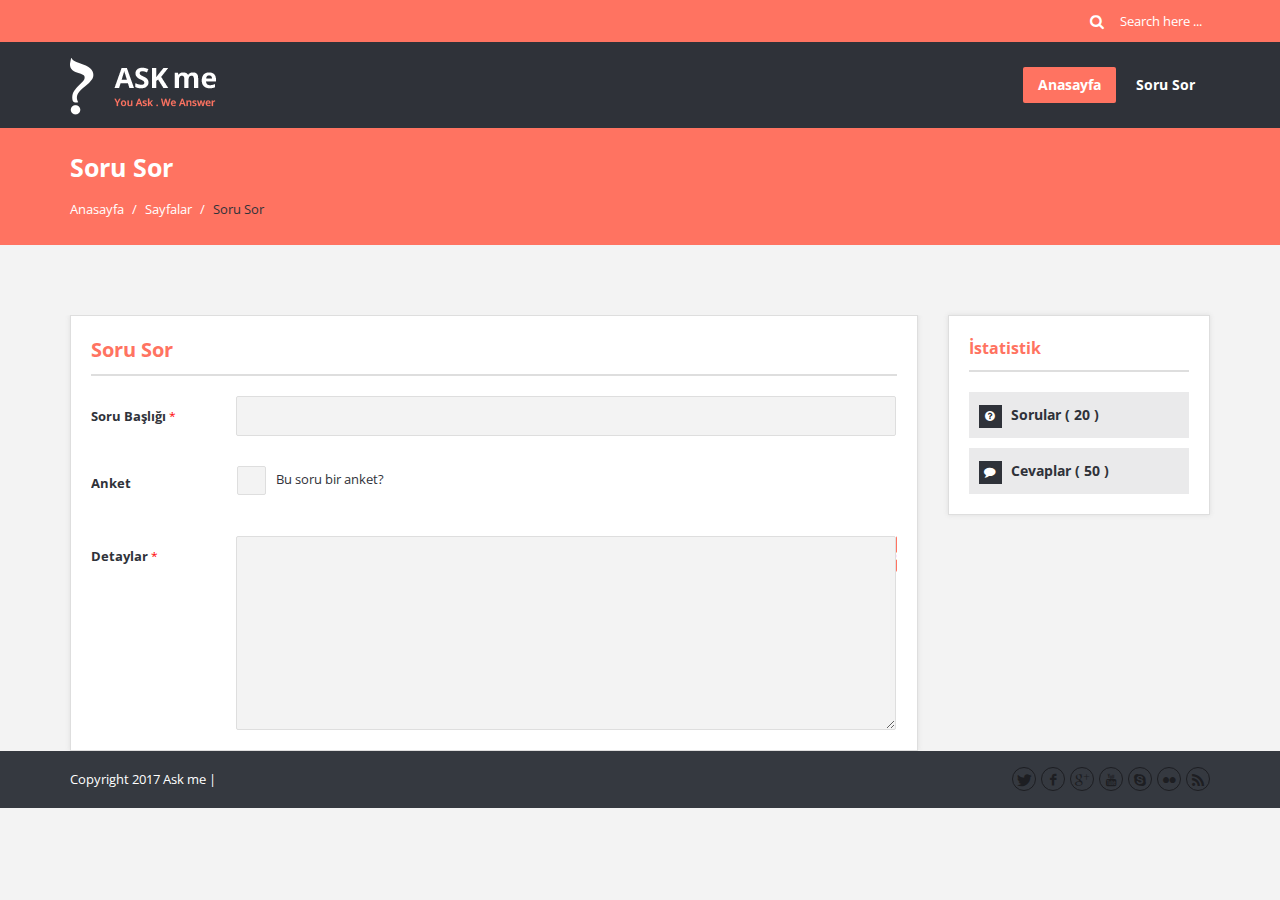
<file: sorusor.html>
<!DOCTYPE html>
<html lang="en"> 
<head>

	
	<meta charset="utf-8">
	<title>Ask me – Soru Portalı</title>
	<meta name="description" content="Ask me – Soru Portalı">
	
	
	<meta name="viewport" content="width=device-width, initial-scale=1, maximum-scale=1">
	
	
	<link rel="stylesheet" href="style.css">
	
	<!-- Skins -->
	<link rel="stylesheet" href="css/skins/skins.css">
	
	<!-- Responsive Style -->
	<link rel="stylesheet" href="css/responsive.css">
	
	
  
</head>
<body>

<div class="loader"><div class="loader_html"></div></div>

<div id="wrap">

	<div id="header-top">
		<section class="container clearfix">
			<div class="header-search">
				<form>
				    <input type="text" value="Search here ..." onfocus="if(this.value=='Search here ...')this.value='';" onblur="if(this.value=='')this.value='Search here ...';">
				    <button type="submit" class="search-submit"></button>
				</form>
			</div>
		</section>
	</div>
	<header id="header">
		<section class="container clearfix">
			<div class="logo"><a href="index.html"><img alt="" src="images/logo.png"></a></div>
			<nav class="navigation">
				<ul>
					<li class="current_page_item"><a href="index.html">Anasayfa</a></li>
					<li class="ask_question"><a href="sorusor.html">Soru Sor</a></li>
					
				</ul>
			</nav>
		</section>
	</header>
	
	<div class="breadcrumbs">
		<section class="container">
			<div class="row">
				<div class="col-md-12">
					<h1>Soru Sor</h1>
				</div>
				<div class="col-md-12">
					<div class="crumbs">
						<a href="#">Anasayfa</a>
						<span class="crumbs-span">/</span>
						<a href="#">Sayfalar</a>
						<span class="crumbs-span">/</span>
						<span class="current">Soru Sor</span>
					</div>
				</div>
			</div>
		</section>
	</div>
	
	<section class="container main-content">
		<div class="row">
			<div class="col-md-9">
				
				<div class="page-content ask-question">
					<div class="boxedtitle page-title"><h2>Soru Sor</h2></div>
					
					
					
					<div class="form-style form-style-3" id="question-submit">
						<form>
							<div class="form-inputs clearfix">
								<p>
									<label class="required">Soru Başlığı<span>*</span></label>
									<input type="text" id="question-title">
									
								</p>
								<p class="question_poll_p">
									<label for="question_poll">Anket</label>
									<input type="checkbox" id="question_poll" value="1" name="question_poll">
									<span class="question_poll">Bu soru bir anket?</span>
									
								</p>
								<div class="clearfix"></div>
								<div class="poll_options">
									<p class="form-submit add_poll">
										<button id="add_poll" type="button" class="button color small submit"><i class="icon-plus"></i>Cevap Ekle</button>
									</p>
									<ul id="question_poll_item">
										<li id="poll_li_1">
											<div class="poll-li">
												<p><input id="ask[1][title]" class="ask" name="ask[1][title]" value="" type="text"></p>
												<input id="ask[1][value]" name="ask[1][value]" value="" type="hidden">
												<input id="ask[1][id]" name="ask[1][id]" value="1" type="hidden">
												<div class="del-poll-li"><i class="icon-remove"></i></div>
												<div class="move-poll-li"><i class="icon-fullscreen"></i></div>
											</div>
										</li>
									</ul>
									<script> var nextli = 2;</script>
									<div class="clearfix"></div>
								</div>
								
							</div>
							<div id="form-textarea">
								<p>
									<label class="required">Detaylar<span>*</span></label>
									<textarea id="question-details" aria-required="true" cols="58" rows="8"></textarea>
								</p>
							</div>
							<p class="form-submit">
							<input type="submit" id="publish-question" value="Sorunu Sor" class="button color small submit">
							</p>
						</form>
					</div>
				</div>
			</div>
			<aside class="col-md-3 sidebar">
				<div class="widget widget_stats">
					<h3 class="widget_title">İstatistik</h3>
					<div class="ul_list ul_list-icon-ok">
						<ul>
							<li><i class="icon-question-sign"></i>Sorular ( <span>20</span> )</li>
							<li><i class="icon-comment"></i>Cevaplar ( <span>50</span> )</li>
						</ul>
					</div>
				</div>
				
			</aside>
		</div>
	</section>
	
	<footer id="footer-bottom">
		<section class="container">
			<div class="copyrights f_left">Copyright 2017 Ask me | </div>
			<div class="social_icons f_right">
				<ul>
					<li class="twitter"><a original-title="Twitter" class="tooltip-n" href="#"><i class="social_icon-twitter font17"></i></a></li>
					<li class="facebook"><a original-title="Facebook" class="tooltip-n" href="#"><i class="social_icon-facebook font17"></i></a></li>
					<li class="gplus"><a original-title="Google plus" class="tooltip-n" href="#"><i class="social_icon-gplus font17"></i></a></li>
					<li class="youtube"><a original-title="Youtube" class="tooltip-n" href="#"><i class="social_icon-youtube font17"></i></a></li>
					<li class="skype"><a original-title="Skype" class="tooltip-n" href="skype:#?call"><i class="social_icon-skype font17"></i></a></li>
					<li class="flickr"><a original-title="Flickr" class="tooltip-n" href="#"><i class="social_icon-flickr font17"></i></a></li>
					<li class="rss"><a original-title="Rss" class="tooltip-n" href="#"><i class="social_icon-rss font17"></i></a></li>
				</ul>
			</div>
		</section>
	</footer>
</div>

<div class="go-up"><i class="icon-chevron-up"></i></div>


<script src="js/jquery.min.js"></script>
<script src="js/jquery-ui-1.10.3.custom.min.js"></script>
<script src="js/jquery.easing.1.3.min.js"></script>
<script src="js/html5.js"></script>
<script src="js/twitter/jquery.tweet.js"></script>
<script src="js/jflickrfeed.min.js"></script>
<script src="js/jquery.inview.min.js"></script>
<script src="js/jquery.tipsy.js"></script>
<script src="js/tabs.js"></script>
<script src="js/jquery.flexslider.js"></script>
<script src="js/jquery.prettyPhoto.js"></script>
<script src="js/jquery.carouFredSel-6.2.1-packed.js"></script>
<script src="js/jquery.scrollTo.js"></script>
<script src="js/jquery.nav.js"></script>
<script src="js/tags.js"></script>
<script src="js/jquery.bxslider.min.js"></script>
<script src="js/custom.js"></script>


</body>
</html>
</file>
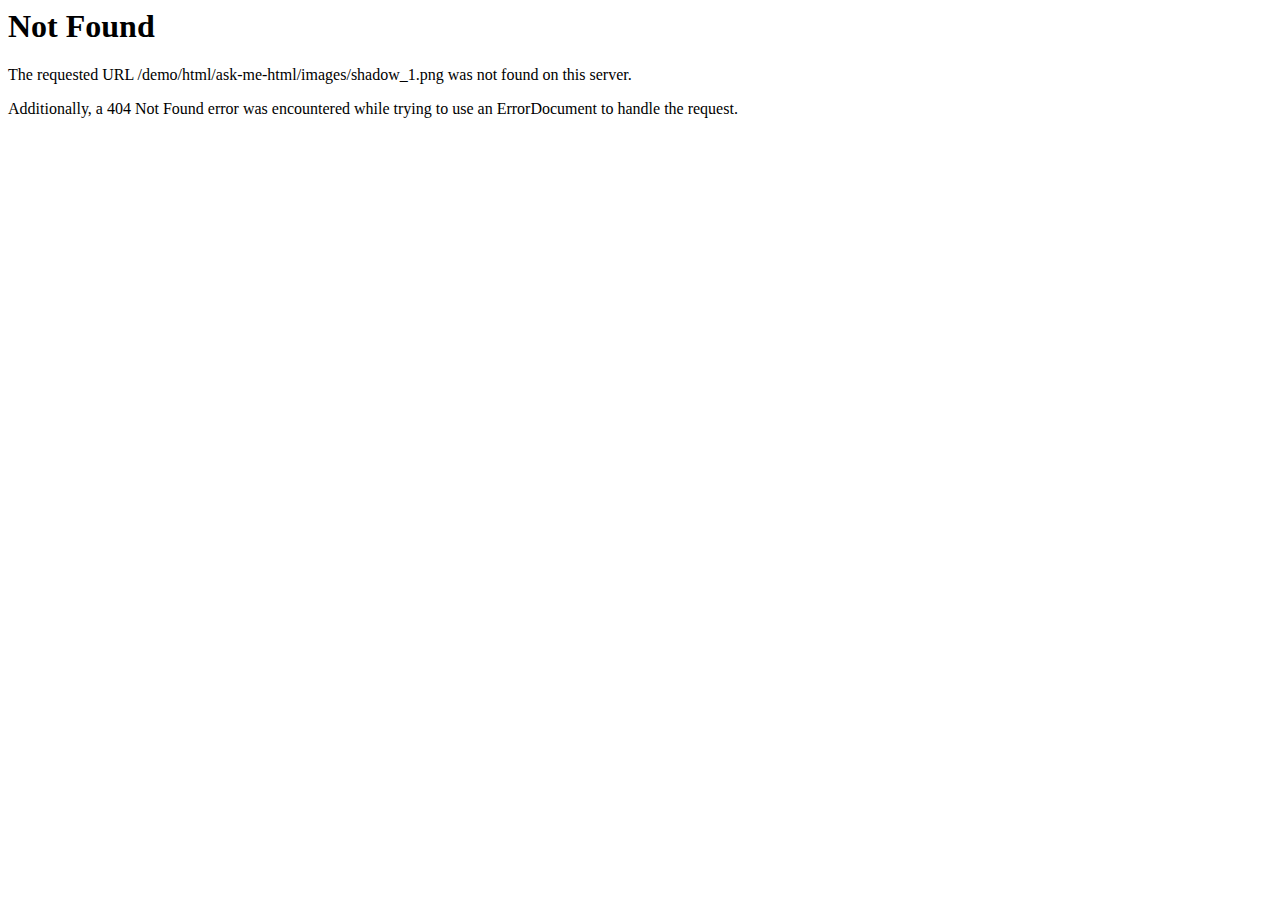
<file: images/shadow_1.html>
<!DOCTYPE HTML PUBLIC "-//IETF//DTD HTML 2.0//EN">
<html><head>
<title>404 Not Found</title>
</head><body>
<h1>Not Found</h1>
<p>The requested URL /demo/html/ask-me-html/images/shadow_1.png was not found on this server.</p>
<p>Additionally, a 404 Not Found
error was encountered while trying to use an ErrorDocument to handle the request.</p>
</body></html>
</file>
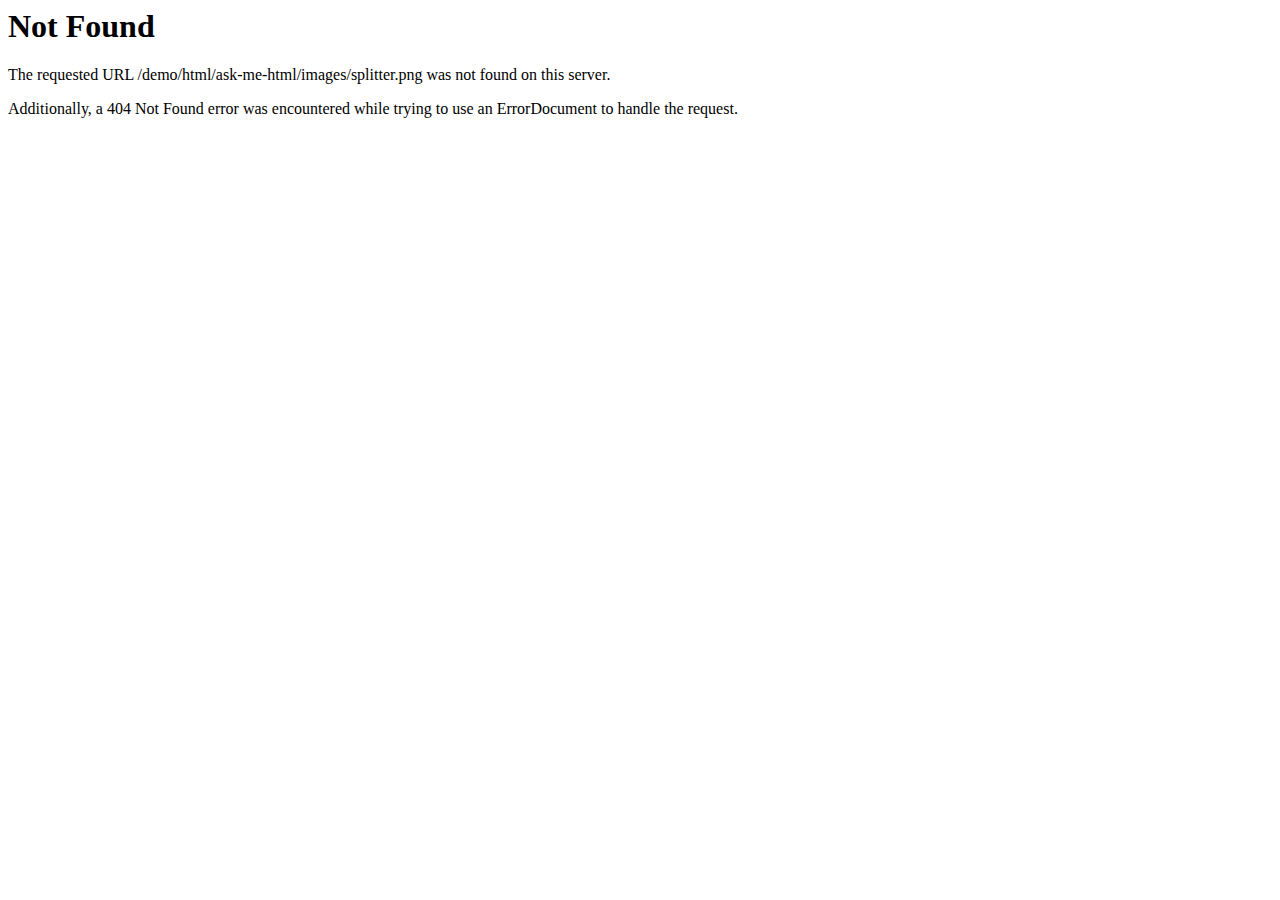
<file: images/splitter.html>
<!DOCTYPE HTML PUBLIC "-//IETF//DTD HTML 2.0//EN">
<html><head>
<title>404 Not Found</title>
</head><body>
<h1>Not Found</h1>
<p>The requested URL /demo/html/ask-me-html/images/splitter.png was not found on this server.</p>
<p>Additionally, a 404 Not Found
error was encountered while trying to use an ErrorDocument to handle the request.</p>
</body></html>
</file>
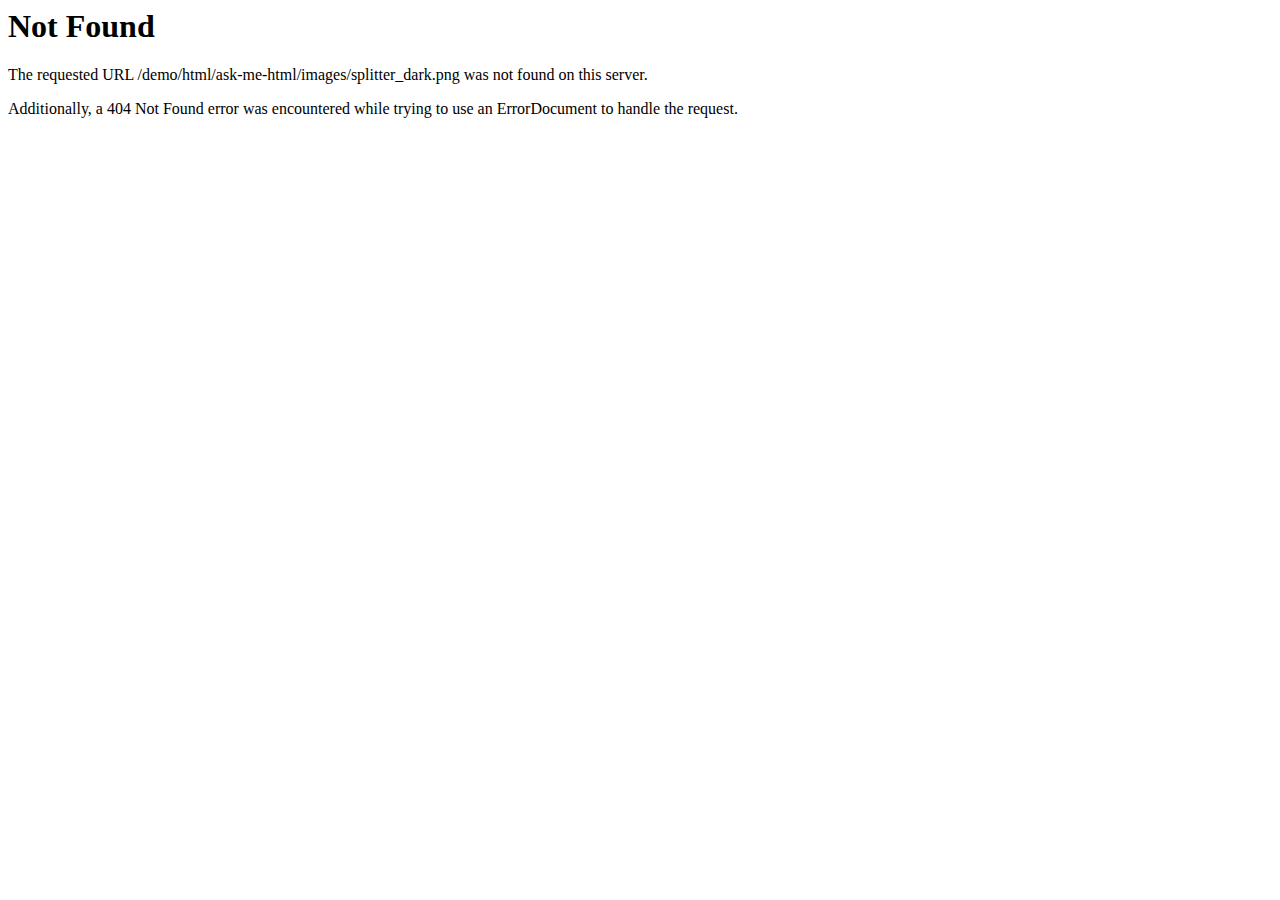
<file: images/splitter_dark.html>
<!DOCTYPE HTML PUBLIC "-//IETF//DTD HTML 2.0//EN">
<html><head>
<title>404 Not Found</title>
</head><body>
<h1>Not Found</h1>
<p>The requested URL /demo/html/ask-me-html/images/splitter_dark.png was not found on this server.</p>
<p>Additionally, a 404 Not Found
error was encountered while trying to use an ErrorDocument to handle the request.</p>
</body></html>
</file>
<file: style.css>
/*
Theme Name: Ask me
Version: 1.0
Theme URI: www.2code.info
Author: 2code
Author URI: www.2code.info
design by: 2code
url: www.2code.info
*/
/* Css */
@import url(http://fonts.googleapis.com/css?family=Open+Sans:300italic,400italic,600italic,700italic,400,300,600,700);
@import url("css/base.css");
@import url("css/lists.css");
@import url("css/bootstrap.min.css");
@import url("css/prettyPhoto.css");
@import url("css/font-awesome/css/font-awesome.min.css");
@import url("css/fontello/css/fontello.css");
body {
	background-color: #f3f3f3;
	color: #2f3239;
	-webkit-font-smoothing: antialiased;
}
#warp {
	background-color: #f3f3f3;
	display: none;
}
.container > .row > .col-md-9 {
	overflow: hidden;
	height: 100%;
}
.wrap-pop {
	position: fixed;
	height: 100%;
	width: 100%;
	background: rgba(0,0,0,0.5);
	z-index: 997;
}
.boxed_body2 .wrap-pop {
	margin-top: -30px;
}
.loader {
	position: fixed;
	top: 0;
	left: 0;
	width: 100%;
	height: 100%;
	background-color: #f3f3f3;
	z-index: 999;
}
.loader_html {
	position: fixed;
	top: 50%;
	left: 50%;
	margin: -25px 0 0 -25px;
	width: 50px;
	height: 50px;
	border-width: 8px;
	border-style: solid;
	border-right-color: rgba(0, 0, 0, 0) !important;
	border-radius: 50%;
	-webkit-border-radius: 50%;
	-moz-border-radius: 50%;
	background-color: rgba(0, 0, 0, 0);
	-webkit-animation: spin 1s linear infinite;
	-moz-animation: spin 1s linear infinite;
	-ms-animation: spin 1s linear infinite;
	-o-animation: spin 1s linear infinite;
	animation: spin 1s linear infinite;
}
.boxed_body {
	background: url(images/patterns/bg13.png) repeat;
}
.boxed_body_2 {
	background: url(../ask-me/images/demo/bg_big.jpg) no-repeat center center fixed;
	background-size: 100% 100%;
}
.boxed_body2 {
	background: url(../ask-me/images/demo/bg-image1.jpg) no-repeat center center fixed;
	-webkit-background-size: cover;
	-moz-background-size: cover;
	-o-background-size: cover;
	background-size: cover;
}
.boxed,.boxed2 {
	background-color: #f3f3f3;
	width: 970px;
	margin: 0 auto;
	-webkit-box-shadow: 0 0 5px 0 rgba(0, 0, 0, 0.2);
	-moz-box-shadow: 0 0 5px 0 rgba(0, 0, 0, 0.2);
	box-shadow: 0 0 5px 0 rgba(0, 0, 0, 0.2);
	position: relative;
}
.index-no-box {
	margin-bottom: 70px;
}
.grid_970 .container {
	width: 970px !important;
}
.grid_970 .boxed,.grid_970 .boxed2 {
	width: 1000px !important;
}
.boxed2 {
	margin-top: 30px;
	margin-bottom: 30px;
}
/* Login panel */
.login-panel {
	padding: 20px;
	background-color: #2f3239;
}
.login-panel .page-content {
	background: transparent;
	border: none;
	padding: 0;
	-webkit-box-shadow: none;
	-moz-box-shadow: none;
	box-shadow: none;
}
.login-panel h2 {
	font-size: 16px;
	font-weight: bold;
	margin-bottom: 10px;
}
.login-panel p {
	color: #c2c8d4;
}
.login-panel input[type="text"],.login-panel input[type="password"] {
	border: 1px solid #373b43;
	background-color: #373b43;
	color: #FFF;
	padding-left: 37px;
}
.login-panel .form-inputs p {
	margin-bottom: 10px;
}
.login-panel input[type="submit"],.login-panel .signup {
	font-size: 15px;
	font-weight: bold;
	border: none;
}
.login-panel input[type="submit"]:hover,.login-panel .signup:hover {
	background-color: #373b43;
}
/* Panel pop */
.panel-pop {
	background-color: #FFF;
	border: 1px solid #e5e5e5;
	-webkit-box-shadow: 0 0 3px 0 rgba(0, 0, 0, 0.2);
	-moz-box-shadow: 0 0 3px 0 rgba(0, 0, 0, 0.2);
	box-shadow: 0 0 3px 0 rgba(0, 0, 0, 0.2);
	width: 580px;
	position: fixed;
	padding: 20px;
	top: -100%;
	left: 50%;
	margin-left: -290px;
	z-index: 998;
	overflow: hidden;
	color: #2f3239;
	display: none;
}
.panel-pop p {
	font-size: 13px;
}
.panel-pop h2,.login h2,.contact-us h2,#related-posts h2,.user-profile h2 {
	border-bottom: 2px solid #dedede;
	margin-bottom: 20px;
	padding-bottom: 10px;
	font-size: 20px;
	font-weight: bold;
}
.panel-pop h2 i {
	float: right;
	font-size: 15px;
	margin-top: 5px;
	cursor: pointer;
}
.panel-pop .form-style input.submit {
	width: 100%;
}
/* header-top */
#header-top {
	height: 42px;
}
.header-top-nav li {
	float: left;
	line-height: 42px;
	margin-right: 5px;
	font-size: 13px;
}
.header-top-nav li::after {
	content: "|";
	color: #2f3239;
	float: left;
	margin-left: 10px;
}
.header-top-nav li:last-child::after {
	content: "";
}
.header-top-nav li a {
	display: block;
	float: left;
}
.header-top-nav li:hover a,.header-top-nav li a.header-top-active,.header-top-nav li:hover a i,.header-top-nav li a.header-top-active i {
	color: #2f3239;
}
.header-top-nav li i {
	margin-right: 5px;
}
.header-search {
	float: right;
	position: relative;
}
.header-search input {
	margin-bottom: 0;
	padding: 7px 0 7px 30px;
	background: transparent;
	border: none;
	font-size: 13px;
	font-weight: normal;
	height: 42px;
	width: 120px;
}
.header-search button {
	position: absolute;
	top: 0;
	left: 0;
	height: 42px;
	font-size: 21px;
	background: transparent;
	border: none;
	margin: 0;
	padding: 0;
	line-height: 30px;
}
/* header */
#header {
	height: 86px;
	position: relative;
	background-color: #2f3239;
}
div[class*="slider_shadow"]:before, div[class^="header_shadow"] {
	background-size: 100% 100%;
}
#header .logo {
	float: left;
	line-height: 86px;
	-webkit-transition: padding 0.8s;
	-moz-transition: padding 0.8s;
	transition: padding 0.8s;
}
#header .logo.logo_center {
	margin-right: 0;
	margin-left: 0;
	text-align: center;
	float: none;
}
/* navigation */
.navigation {
	float: right;
}
.navigation > ul li {
	float: left;
	line-height: 1;
	position: relative;
	height: 100%;
	font-size: 14px;
	font-weight: bold;
	margin-top: 25px;
	margin-right: 5px;
}
.navigation > ul li:last-child {
	margin-right: 0;
}
.navigation > ul > li > a {
	display: block;
	position: relative;
	float: left;
	padding: 0 9px;
	line-height: 36px;
	-moz-border-radius: 2px;
	-webkit-border-radius: 2px;
	border-radius: 2px;
}
.navigation li:hover ul {
	display: block;
	top: 0;
	background-color: #FFF;
	-moz-box-shadow: 0 8px 15px rgba(0,0,0,0.1);
	-webkit-box-shadow: 0 8px 15px rgba(0,0,0,0.1);
	box-shadow: 0 8px 15px rgba(0,0,0,0.1);
}
.navigation > ul > li:hover > ul {
	top: 36px;
}
.navigation li ul li ul {
	position: absolute;
	left: 201px;
	margin-top: -1px;
}
.navigation ul > li > ul > li {
	float: none;
	border: none;
	margin: 0;
}
.navigation ul > li ul {
	display: none;
	position: absolute;
	left: 0;
	top: 100%;
	z-index: 993;
	width: 200px;
}
.navigation li ul li a {
	height: inherit;
	float: inherit;
	text-align: left;
	line-height: 35px;
	display: block;
	margin: 0 !important;
	padding: 0 15px;
	z-index: 993;
	color: #2f3239;
	font-size: 13px;
	font-weight: normal;
}
.navigation li > ul,.navigation li > ul li > ul,.navigation li ul li ul {
	display: none;
	overflow: hidden;
}
.navigation ul > li ul li {
	position: relative;
	float: none;
	line-height: 35px;
	height: 35px;
}
.menu-nav-arrow {
	margin-left: 5px;
}
.navigation ul > li ul li .menu-nav-arrow {
	float: right;
}
/* Navigation mobile */
.navigation_mobile {
	height: 35px;
	line-height: 35px;
	position: relative;
	width: 300px;
	margin-top: 25.5px;
	float: right;
}
.navigation_mobile ul {
	margin-bottom: 0;
}
.navigation_mobile_click {
	border: 1px solid #ebebeb;
	padding: 0 10px;
	background-color: #f7f7f7;
	color: #2f3239;
	cursor: pointer;
	height: 35px;
	line-height: 35px;
	font-size: 14px;
}
.navigation_mobile > ul {
	background-color: #FAFAFA;
	border: 1px solid #dedede;
	border-top: none;
	overflow: hidden;
	position: absolute;
	left: 0;
	top: 35px;
	width: 100%;
	z-index: 993;
	-moz-border-radius: 0 0 2px 2px;
	-webkit-border-radius: 0 0 2px 2px;
	border-radius: 0 0 2px 2px;
	display: none;
	-moz-box-sizing: border-box;
	-webkit-box-sizing: border-box;
	box-sizing: border-box;
}
.navigation_mobile > ul li ul {
	position: relative;
	margin-bottom: 0;
	border-top: 1px solid #ebebeb;
	margin: 0 -20px;
}
.navigation_mobile_click:before {
	content: "\f0c9";
	font-family: "FontAwesome";
	font-size: 20px;
	position: absolute;
	right: 0;
	top: 0;
	height: 35px;
	width: 35px;
	text-align: center;
}
.navigation_mobile > ul li {
	float: none;
	padding: 0 15px;
	line-height: 33px;
	border-bottom: 1px solid #ebebeb;
	color: #2f3239;
	text-align: left;
	font-size: 14px;
}
.navigation_mobile > ul a {
	color: #2f3239;
	background: transparent;
}
.navigation_mobile > ul a i {
	margin-right: 5px;
	color: #2f3239;
}
.navigation_mobile > ul li ul li {
	border-bottom: 0;
	line-height: 30px;
	margin-left: 10px;
}
.navigation_mobile > ul li ul li a {
	font-size: 14px;
}
.navigation_mobile > ul li ul li:before {
	content: "\f054";
	font-family: "FontAwesome";
	font-size: 10px;
	margin-right: 8px;
	speak: none;
	position: relative;
	top: 1px;
}
/* social_icons */
.social_icons ul {
	float: right;
	overflow: hidden;
}
.social_icons ul li {
	float: left;
	margin: 0 0 0 20px;
}
.social_icons.f_left ul li {
	margin-right: 20px;
	margin-left: 0;
}
.social_icons ul li a {
	-webkit-transition: all 0.2s ease 0s;
	-moz-transition: all 0.2s ease 0s;
	-o-transition: all 0.2s ease 0s;
	transition: all 0.2s ease 0s;
	display: inline-block;
	text-transform: none !important;
	color: #ababab;
}
.social_icons ul li.twitter a:hover {
	color: #00baf0;
}
.social_icons ul li.facebook a:hover {
	color: #3b5997;
}
.social_icons ul li.gplus a:hover {
	color: #c43c2c;
}
.social_icons ul li.linkedin a:hover {
	color: #006599;
}
.social_icons ul li.youtube a:hover {
	color: #ff0000;
}
.social_icons ul li.rss a:hover {
	color: #ff6600;
}
.social_icons ul li.skype a:hover {
	color: #00b0f6;
}
.social_icons ul li.feedburner a:hover {
	color: #ee3d43;
}
.social_icons ul li.flickr a:hover {
	color: #ff0084;
}
.social_icons ul li.picasa a:hover {
	color: #000;
}
.social_icons ul li.digg a:hover {
	color: #006094;
}
.social_icons ul li.vimeo a:hover {
	color: #1ab7ea;
}
.social_icons ul li.tumblr a:hover {
	color: #2d4961;
}
/* ask-me */
.ask-me {
	padding-bottom: 0 !important;
	height: auto;
	margin-bottom: 70px !important;
}
.ask-me .col-md-3 {
	padding-top: 0;
	width: 100%;
	text-align: center;
}
.ask-me .col-md-9 {
	margin: auto;
	float: none;
}
.ask-me .col-md-3 a,.ask-me .col-md-12 a {
	font-size: 15px;
	font-weight: bold;
}
.ask-me .col-md-3 a:hover {
	background-color: #373b43 !important;
}
.ask-me h2 {
	font-size: 25px;
	margin-bottom: 30px;
}
.ask-me p {
	font-size: 13px !important;
	line-height: 22px;
}
.ask-me .col-md-12 p {
	margin-bottom: 30px !important;
}
.ask-me .col-md-9 form {
	background: url("images/chrome.png") no-repeat center bottom;
	height: 324px;
	width: 100%;
	background-size: 100% 100%;
	float: right;
	margin-top: 40px;
}
.ask-me .col-md-9 p {
	margin: 90px 20px 20px;
	-moz-box-sizing: border-box;
	-webkit-box-sizing: border-box;
	box-sizing: border-box;
	position: relative;
}
.ask-me .col-md-9 p textarea {
	background: rgba(255,115,97,0.20);
	border: none;
	color: #2f3239;
	font-size: 13px;
	font-style: italic;
	resize: none;
	height: 214px;
	text-indent: 38px;
	line-height: 30px;
	-moz-border-radius: 2px;
	-webkit-border-radius: 2px;
	border-radius: 2px;
}
.ask-me .col-md-9 p i,.ask-me .col-md-12 p i {
	position: absolute;
	width: 28px;
	height: 28px;
	line-height: 28px;
	text-align: center;
	font-size: 14px;
	background-color: #2f3239;
	top: 10px;
	left: 10px;
}
.ask-me .publish-question {
	margin: 0;
	position: absolute;
	bottom: 10px;
	right: 10px;
	font-size: 14px;
	font-weight: bold;
}
.ask-me .box_icon.box_warp.box_no_border {
	margin-bottom: 0;
	position: relative;
	z-index: 991;
}
.ask-me .form-style-2 {
	position: relative;
}
.ask-me .col-md-12 {
	text-align: center;
	padding-top: 41px;
}
.ask-me .col-md-12 a {
	margin-right: 30px;
}
.ask-me .col-md-12 a:hover {
	background-color: #373b43 !important;
}
.ask-me .col-md-12 p input {
	background-color: #FFF;
	border: none;
	color: #2f3239;
	font-size: 13px;
	font-style: italic;
	resize: none;
	text-indent: 38px;
	line-height: 48px;
	-moz-border-radius: 2px;
	-webkit-border-radius: 2px;
	border-radius: 2px;
	height: 48px;
	margin-top: 71px;
}
.ask-me .col-md-12 .publish-question {
	bottom: 7px;
	right: 7px;
}
/* page-content */
.container.main-content {
	position: relative;
	z-index: 991;
}
.page-content,.about-author,.user-question,#related-posts {
	-moz-box-sizing: border-box;
	-webkit-box-sizing: border-box;
	box-sizing: border-box;
	padding: 20px;
	border: 1px solid #dedede;
	background: #FFF;
	-moz-box-shadow: 0 0 5px #dedede;
	-webkit-box-shadow: 0 0 5px #dedede;
	box-shadow: 0 0 5px #dedede;
}
.page-content .widget,.widget .related-posts {
	padding: 0 !important;
	border: none;
	-moz-box-shadow: none;
	-webkit-box-shadow: none;
	box-shadow: none;
}
.page-content .boxedtitle,.main-content .boxedtitle {
	margin-bottom: 20px;
	padding-left: 20px;
	border-bottom: 0;
}
.page-content p {
	font-size: 13px;
	font-weight: normal;
}
.main-content .boxedtitle {
	margin-left: 0;
	margin-right: 0;
}
.main-content .page-content .boxedtitle.page-title,.post-box .boxedtitle {
	margin: -20px -20px 20px;
}
.main-content .page-content .boxedtitle.page-title {
	-moz-box-shadow: none;
	-webkit-box-shadow: none;
	box-shadow: none;
	background: transparent;
	position: relative;
	margin-bottom: 10px !important;
}
.main-content .page-content .boxedtitle.page-title h2 {
	padding: 20px 0 10px;
	margin: 0 20px 20px 0;
	border-bottom: 2px solid #dedede;
	font-size: 20px;
	font-weight: bold;
}
.boxedtitle.page-title h2 {
	font-size: 16px;
	font-weight: bold;
}
.main-content .boxedtitle h1,.main-content .boxedtitle h2,.main-content .boxedtitle h3,.main-content .boxedtitle h4,.main-content .boxedtitle h5,.main-content .boxedtitle h6 {
	padding-top: 10px;
	padding-bottom: 10px;
}
.single-post .post-inner {
	padding: 0 20px 20px;
	position: relative;
}
.about-author,.user-question {
	background: #FFF;
}
.page-content {
	overflow: hidden;
	height: 100%;
}
.comment-respond {
	background: #FFF;
}
/* question */
.question {
	-moz-box-sizing: border-box;
	-webkit-box-sizing: border-box;
	box-sizing: border-box;
	margin-bottom: 30px;
	padding: 20px;
	border: 1px solid #dedede;
	background: #FFF;
	-moz-box-shadow: 0 0 5px #dedede;
	-webkit-box-shadow: 0 0 5px #dedede;
	box-shadow: 0 0 5px #dedede;
	position: relative;
}
.tab-inner .question:first-child {
	margin-top: 0;
}
.question-inner {
	position: relative;
	margin-left: 101px;
}
.question-tab .tabs {
	margin-bottom: 30px;
}
.question-tab .tab a {
	color: #2f3239;
	font-size: 15px;
	font-weight: normal;
	background-color: transparent;
}
.question-tab .tab a:hover {
	color: #2f3239;
}
.question-tab .tab a.current:hover {
	color: #FFF;
}
.question-tab .tab-inner-warp {
	background: transparent;
	padding: 0;
}
.single-question {
	padding: 20px 0;
	margin-bottom: 10px;
}
.single-question .form-inputs p {
	margin-bottom: 20px;
}
.question-meta {
	padding: 0 20px 20px;
	border-bottom: 1px solid #dedede;
	overflow: hidden;
	height: 100%;
}
.question-meta div,.question-meta span {
	margin-bottom: 0 !important;
}
.single-question .question-inner {
	margin-left: 0;
	padding: 0 20px;
}
.question-author {
	position: absolute;
	top: 20px;
	left: 20px;
	float: left;
	text-align: center;
	width: 71px;
	height: 71px;
	overflow: hidden;
	padding: 2px;
	border: 1px solid #dedede;
	-moz-border-radius: 50%;
	-webkit-border-radius: 50%;
	border-radius: 50%;
}
.question-author img {
	width: 65px;
	height: 65px;
	overflow: hidden;
	-moz-border-radius: 50%;
	-webkit-border-radius: 50%;
	border-radius: 50%;
}
.question-author-img {
	position: relative;
	display: block;
}
.question-author-img span {
	position: absolute;
	width: 100%;
	height: 100%;
	top: 0;
	left: 0;
	z-index: 99;
	display: block;
	line-height: 65px;
	overflow: hidden;
	-moz-transition: all 0.2s linear;
	-webkit-transition: all 0.2s linear;
	-o-transition: all 0.2s linear;
	-ms-transition: all 0.2s linear;
	transition: all 0.2s linear;
	-moz-border-radius: 50%;
	-webkit-border-radius: 50%;
	border-radius: 50%;
}
.question-author-img:hover span:before {
	opacity: 0.7;
	filter: alpha(opacity=70);
	content: "\f0fe";
	font-family: "FontAwesome";
}
.question-author-name {
	margin-top: 10px;
	display: block;
}
.question-type {
	text-align: center;
	display: inline-block;
	width: 30px;
	height: 30px;
	line-height: 30px;
	border-radius: 50%;
	-webkit-border-radius: 50%;
	-moz-border-radius: 50%;
	font-size: 14px;
	margin-right: 10px;
}
.question-type-main {
	font-size: 11px;
	margin: 0;
	display: inline-block;
	padding: 4px 10px;
	position: absolute;
	top: 20px;
	right: 86px;
}
.question-type-main i {
	margin-right: 5px;
}
.single-question .question-type {
	position: absolute;
	top: -50px;
	left: 0;
	font-size: 21px;
	margin: 0;
}
.single-question.question h2 {
	margin-left: 20px;
}
.question-content {
	overflow: hidden;
	height: 100%;
	position: relative;
}
.question h2 {
	margin: 0 0 30px 101px;
	color: #474D5D;
	overflow: hidden;
	font-size: 22px;
	font-weight: bold;
	padding-right: 161px;
}
.question h2 a {
	color: #2f3239;
}
.post .boxedtitle i,.single-question-title i {
	padding: 15px;
	display: inline-block;
	line-height: 1;
	margin-right: 10px;
}
.question h3 a {
	color: #2f3239;
}
.question-vote {
	float: left;
	margin: 0 10px 0 0;
	position: relative;
	overflow: hidden;
	height: 100%;
	width: 14px;
}
.question-user-vote {
	float: left;
	margin-right: 10px;
	font-size: 12px;
	color: #6D8297;
}
.user-question .question-user-vote,.user-question .question-vote-result,.user-question .question-reply,.user-question .question-comment,.user-question .question-category,.user-question .question-date,.user-question .question-view,.user-question .question-answered,.user-question .question-favorite {
	margin-bottom: 5px;
}
.user-question h3 {
	font-size: 20px;
	font-weight: bold;
	padding-right: 89px;
}
.user-question h3 a:hover {
	color: #2f3239 !important;
}
.user-question .question-type-main {
	top: 20px;
	bottom: inherit;
	right: 20px;
}
.single-question .question-vote {
	margin-left: 0;
}
.question-vote li {
	display: block;
	float: left;
}
.question-vote-up,.comment-vote-up,.question-vote-down,.comment-vote-down {
	font-size: 23px;
	color: #2f3239 !important;
	display: block;
	float: left;
	height: 12px;
	line-height: 12px;
	margin-bottom: 2px;
}
.question-vote-down,.comment-vote-down {
	margin-bottom: 0;
}
.question-vote-up:before,.comment-vote-up:before,.question-vote-down:before,.comment-vote-down:before {
	font-family: "FontAwesome";
	content: "\f0d8";
	float: left;
	height: 12px;
}
.question-vote-down:before,.comment-vote-down:before {
	content: "\f0d7";
}
.question-vote-up i,.comment-vote-up i,.question-vote-down i,.comment-vote-down i,.question-vote-up i:before,.comment-vote-up i:before,.question-vote-down i:before,.comment-vote-down i:before {
	float: right;
	height: 13px;
	display: block;
	position: relative;
	z-index: 2;
}
.question-vote-down i,.comment-vote-down i,.question-vote-down i:before,.comment-vote-down i:before {
	transform: rotate(90deg);
	-ms-transform: rotate(90deg);
	-webkit-transform: rotate(90deg);
	-o-transform: rotate(90deg);
	z-index: 1;
}
.question-vote-result,.single-question-vote-result {
	float: left;
	font-size: 13px;
	color: #2f3239;
}
.single-question-vote-result {
	float: right;
}
.single-question-vote > li:first-child a {
	margin-right: 10px;
}
.single-question-vote-up,.single-question-vote-down {
	background-color: #eee;
	color: #666;
	-webkit-transition: all 0.6s linear;
	transition: all 0.6s linear;
	float: right;
	font-size: 13px;
	height: 20px;
	width: 20px;
	line-height: 20px;
	text-align: center;
	margin-right: 5px;
}
.single-question-vote-up:hover {
	background-color: #338338;
}
.single-question-vote-down:hover {
	background-color: #990707;
}
.question-details {
	float: left;
}
.single-question .question-details {
	margin-right: 0;
}
.question-reply {
	margin: 0 10px 0 0;
}
.question-reply,.question-date,.question-view,.question-comment,.question-category,.question-tags,.post-tags,.question-favorite,.question-answered {
	margin: 0 20px 0 0;
	float: left;
	display: block;
}
.question-view {
	margin-right: 0;
}
.question-date i,.question-view i,.question-comment i,.question-category i,.question-tags i,.post-tags i,.question-reply i,.question-answered i,.question-favorite i,.share-inside i {
	margin-right: 5px;
}
.share-tags {
	position: relative;
	margin-bottom: 30px;
	overflow: initial;
}
.question-tags,.post-tags {
	margin-bottom: 0;
}
.question-tags,.post-tags {
	text-transform: capitalize;
	font-size: 12px;
	display: inline-block;
	float: left;
}
.share-inside {
	float: left;
	font-size: 12px;
	cursor: pointer;
}
.share-inside-warp {
	background-color: #FFF;
	border: 1px solid #e5e5e5;
	padding: 10px;
	position: absolute;
	bottom: 50px;
	left: 20px;
	font-size: 14px;
	-moz-box-shadow: 1px 1px 3px #eee;
	-webkit-box-shadow: 1px 1px 3px #eee;
	box-shadow: 1px 1px 3px #eee;
	width: 150px;
	display: none;
}
.single-post .share-inside {
	margin-right: 0;
}
.single-post .share-inside-warp {
	left: 20px;
}
.share-inside-show {
	display: block;
}
.share-inside-l-arrow:before {
	font-family: "FontAwesome";
	content: "\f0d7";
	position: absolute;
	bottom: -17px;
	left: 21px;
	font-size: 20px;
	color: #FFF;
}
.share-inside-f-arrow:before {
	font-family: "FontAwesome";
	content: "\f0d7";
	position: absolute;
	bottom: -19px;
	left: 20px;
	font-size: 22px;
	color: #e5e5e5;
}
.single-post .share-inside-l-arrow:before {
	bottom: -16px;
}
.single-post .share-inside-f-arrow:before {
	bottom: -19px;
}
.share-inside-warp ul li {
	margin-bottom: 10px;
}
.share-inside-warp ul li:last-child {
	margin-bottom: 0;
}
.share-inside-warp ul li a {
	margin: 0 10px 0 0;
	color: #2f3239;
	font-size: 12px;
}
.question-report {
	float: right;
	font-size: 12px;
	background-color: #2f3239;
	padding: 4px 10px;
	position: absolute;
	top: 20px;
	right: 20px;
	height: 23px;
	line-height: 15px;
}
.question-answered {
	float: left;
	font-size: 14px;
	font-weight: bold;
}
.question-desc {
	margin-bottom: 20px;
	padding-bottom: 30px;
	line-height: 22px;
	font-size: 13px;
	border-bottom: 1px solid #dedede;
	color: #848991;
}
.question-bottom-2 {
	margin-top: 15px;
}
.user-question .question-answered i,.user-question .question-favorite i {
	color: #5a5c5d;
}
.question .question-answered,.question .question-answered i {
	font-size: 13px;
}
.question .question-answered,.user-question .question-answered i {
	color: #ff2700;
}
.question-answered-done {
	color: #318e08;
}
.question .question-answered-done,.user-question .question-answered-done i {
	color: #318e08;
	font-size: 13px;
}
.question-remove {
	display: inline-block;
	margin-right: 10px;
}
.question-date,.question-view,.question-favorite,.question-reply,.question-category a,.question-comment a {
	font-size: 13px;
	color: #2f3239;
}
.question-favorite i.icon-star,.question-remove i.icon-star {
	color: #dfaa63;
}
.question-favorite {
	color: #dfaa63;
}
.question-tags,.post-tags {
	float: right;
	margin-right: 0;
}
.question-tags i,.question-tags a,.post-tags i,.post-tags a {
	font-size: 12px;
}
.question-tags a:hover,.post-tags a:hover {
	color: #2f3239;
}
.question-favorite,.question-category,.question-date,.question-comment,.question-view,.question-category a,.question-comment a {
	float: left;
}
.question-date i,.question-view i,.question-comment i,.question-category i,.question-reply i {
	color: #2f3239;
}
.load-questions {
	font-size: 16px;
	font-weight: bold;
	padding: 12px 10px;
	display: block;
	border-radius: 2px;
	-webkit-border-radius: 2px;
	-moz-border-radius: 2px;
	text-align: center;
}
.load-questions i {
	margin-right: 10px;
}
.load-questions:hover {
	background-color: #2f3239;
}
.single-question .question-desc {
	color: #2f3239;
}
.poll_1 {
	width: 50%;
	margin-top: 10px;
}
.poll_2 {
	margin-top: 10px;
}
.poll_1 .progressbar-percent {
	background-color: #c54133;
	height: 20px;
}
.poll_1 .progressbar-percent.poll-result {
	width: 100% !important;
}
.poll_1 .progressbar {
	height: auto;
}
/* user profile */
.user-profile {
	overflow: hidden;
	height: 100%;
	position: relative;
}
.user-profile .col-md-12 {
 	margin-bottom: 30px;
 }
 .page-content-user-profile {
 	padding-bottom: 0;
 }
.user-profile-widget .ul_list li {
	width: 49%;
	float: left;
	margin-bottom: 20px !important;
}
.user-profile-widget .ul_list li:nth-child(2n+1) {
	margin-right: 2%;
}
.user-profile-p {
	margin-bottom: 15px;
}
.about-user {
	color: #2f3239;
	margin-bottom: 10px !important;
}
.about-user span {
	color: #2f3239;
}
.user-profile p {
	margin: 30px 0;
	font-weight: normal;
	color: #848991;
}
.about-user li {
	color: #2f3239;
	font-size: 13px;
}
.user-profile-widget .ul_list {
	margin-bottom: 0;
}
.user-profile-widget .ul_list *:last-child {
	margin-bottom: 0;
}
.user-profile-widget li,.user-profile-widget li a {
	color: #2f3239;
}
.user-profile-widget li i {
	width: 15px;
	font-size: 14px !important;
}
.user-follow-me {
	color: #2f3239;
	margin: 0 15px 0 0;
	display: inline-block;
	font-size: 13px;
}
.user-profile-img {
	width: 85px;
	float: left;
	margin-right: 15px;
	padding: 2px;
	border: 1px solid #e0e0e0;
	background-color: #FFF;
	-moz-border-radius: 50%;
	-webkit-border-radius: 50%;
	border-radius: 50%;
}
.user-profile-img img {
	width: 100%;
	-moz-border-radius: 50%;
	-webkit-border-radius: 50%;
	border-radius: 50%;
}
.page-content-user {
	padding-top: 0;
}
.user-question {
	overflow: hidden;
	height: 100%;
	margin: 0 -20px;
	border-top: none;
	border-left: none;
	border-right: none;
	padding-bottom: 20px;
	-moz-box-shadow: none;
	-webkit-box-shadow: none;
	box-shadow: none;
}
.user-questions .user-question:last-child {
	padding-bottom: 0;
	border-bottom: none;
}
.user-points h3 {
	float: left;
	margin-right: 0;
	margin-bottom: 0;
	padding-right: 20px;
}
.user-points .question-user-vote,.user-points .question-vote-result,.user-points .question-date {
	line-height: 25px;
}
.user-points .question-user-vote,.user-points .question-vote-result {
	font-size: 13px;
	color: #2f3239 !important;
	margin-right: 20px;
}
.user-points .question-user-vote {
	margin-right: 5px;
}
/* block-stats */
.block-stats {
	margin-top: 30px;
	overflow: hidden;
	height: 100%;
}
.stats-head,.block-stats-1,.block-stats-2,.block-stats-3,.block-stats-4 {
	width: 23.4%;
	padding: 10px 15px;
	float: left;
	-moz-box-sizing: border-box;
	-webkit-box-sizing: border-box;
	box-sizing: border-box;
	margin: 0;
	border: 1px solid #E8E7E7;
	background-color: #FAFAFA;
	font-weight: bold;
}
.block-stats-1 {
	width: 29.7%;
	color: #2f3239 !important;
	font-weight: bold !important;
	font-size: 14px !important;
}
.block-stats-4 {
	margin-right: 0;
	border-right: none !important;
}
.block-stats-1,.block-stats-2,.block-stats-3,.block-stats-4 {
	text-align: center;
}
/* User stats */
.user-stats {
	overflow: hidden;
	height: 100%;
	border: 1px solid #dedede;
}
.user-stats-head {
	background-color: #f3f3f3;
	border-bottom: 1px solid #dedede;
	overflow: hidden;
	height: 100%;
}
.stats-head {
	background-color: transparent;
	border: none;
	border-right: 1px solid #dedede;
	font-size: 14px;
	margin-bottom: 0;
}
.user-stats-item {
	background-color: #FFF;
	border-bottom: 1px solid #e0e6ed;
	overflow: hidden;
	height: 100%;
}
.user-stats-item-last {
	border-bottom: none;
}
.user-stats-item div {
	border: none;
	border-right: 1px solid #e0e6ed;
	margin-bottom: 0;
	color: #2f3239;
	font-size: 13px;
}
/* Pagination */
.pagination {
	overflow: hidden;
	-moz-box-sizing: border-box;
	-webkit-box-sizing: border-box;
	box-sizing: border-box;
	float: right;
	font-size: 13px;
	font-weight: bold;
}
.page-content .pagination {
	margin-bottom: 0;
}
.pagination a,.pagination span {
	margin: 5px 5px 0 0;
	padding: 5px 11px;
	background-color: #dedede;
	float: left;
	-moz-border-radius: 2px;
	-webkit-border-radius: 2px;
	border-radius: 2px;
}
.pagination a {
	background-color: #e6e6e6;
}
.pagination a.next-button,.pagination a.prev-button {
	padding: 4px 10px 3px 11px;
	font-size: 21px;
	line-height: 1;
}
.pagination a.next-button {
	margin-right: 0;
}
.pagination a,.pagination,.pagination span {
	color: #2f3239;
}
.pagination span {
	-webkit-transition: all 0.2s ease 0s;
	-moz-transition: all 0.2s ease 0s;
	-o-transition: all 0.2s ease 0s;
	transition: all 0.2s ease 0s;
}

/* single */
.social_icon ul li {
	margin: 0 5px 5px 0;
	float: left;
	line-height: 31px;
}
.social_icon.f_right ul li {
	margin: 0 0 5px 5px;
}
.social_icon a {
	display: block;
	width: 40px;
	height: 40px;
	line-height: 40px;
	text-align: center;
	border: 1px solid #f1f1f1;
}
.social_icon a:hover {
	background-color: #333;
	border: 1px solid #333;
}
.social_icon.social_icon_2 a {
	background-color: #666;
	border: 1px solid #666;
}
.social_icon.social_icon_2 a:hover {
	background-color: #EAEAEA;
	border: 1px solid #E2E2E2;
	color: #666;
}
.post-next-prev {
	margin: 30px 0;
}
.post-next-prev p {
	margin-bottom: 0;
}
.post-next-prev .prev-post {
	float: left;
}
.post-next-prev .next-post {
	float: right;
}
.post-next-prev .prev-post a,.post-next-prev .next-post a {
	display: inline-block;
	font-size: 14px;
	font-weight: bold;
}
.about-author {
	overflow: hidden;
	display: block;
	margin: 0 0 30px;
}
.author-image {
	float: left;
	position: relative;
	margin-right: 20px;
	overflow: hidden;
	width: 71px;
	height: 71px;
	padding: 2px;
	border: 1px solid #dedede;
	-moz-border-radius: 50%;
	-webkit-border-radius: 50%;
	border-radius: 50%;
}
.about-author .author-image img {
	display: block;
	float: left;
	width: 65px;
	height: 65px;
	overflow: hidden;
	-moz-border-radius: 50%;
	-webkit-border-radius: 50%;
	border-radius: 50%;
}
.about-author .author-image a:before {
	position: absolute;
	width: 65px;
	height: 65px;
	top: 2px;
	left: 2px;
	z-index: 99;
	display: block;
	font-family: "FontAwesome";
	text-align: center;
	line-height: 65px;
	-moz-border-radius: 50%;
	-webkit-border-radius: 50%;
	border-radius: 50%;
}
.about-author .author-image a:hover:before {
	content: "\f0fe";
	opacity: 0.9;
	filter: alpha(opacity=90);
}
.about-author .author-bio {
	overflow: hidden;
	height: 100%;
	color: #2f3239;
	font-size: 13px;
	font-weight: normal;
}
.about-author .author-bio h4 {
	margin: 0px 0 10px 0;
	font-size: 16px;
	font-weight: bold;
}
#related-posts {
	padding: 20px;
	margin-bottom: 30px;
}
#related-posts h2 {
	margin-left: 0;
}
#related-posts li i {
	margin: 0 5px 5px 0;
	color: #2f3239;
}
.related-posts li {
	margin-bottom: 10px;
}
.related-posts li i {
	margin: 0 5px 5px 0;
	color: #2f3239;
}
.related-posts li:last-child {
	margin-bottom: 0;
}
.related-posts li a {
	color: #2f3239;
}
.related-posts .post-type {
	position: inherit;
	float: left;
	margin-right: 10px;
	margin-left: 0;
}
.related-item {
	overflow: hidden;
}
.related-item .question-type {
	float: left;
}
.related-posts li:hover .question-type {
	background-color: #333;
}
.related-item .question-comments {
	float: left;
	margin-right: 10px;
	position: relative;
}
.question-comments a {
	width: 40px;
	height: 40px;
	line-height: 40px;
	text-align: center;
	display: block;
	-webkit-border-radius: 50%;
	-moz-border-radius: 50%;
	border-radius: 50%;
	-webkit-transition: all .20s;
	-moz-transition: all .20s;
	-o-transition: all .20s;
	transition: all .20s;
}
.question-comments a:hover {
	background-color: #333;
}
.related-item h3 {
	padding-top: 2px;
	font-size: 14px !important;
	margin-bottom: 0;
	font-weight: bold;
}
.related-item p {
	margin: 5px 0;
	font-size: 13px;
	color: #848991;
	font-weight: normal;
	line-height: 22px;
}
.related-item span {
	font-size: 12px;
	color: #c5c4c4;
}
/* Comments */
#commentlist {
	margin-bottom: 30px;
	padding-bottom: 0;
	border-bottom: 0;
}
.commentlist > li:first-child {
	margin-top: -20px;
}
.comments { 
	margin-top: 30px;
}
.comment-body {
	padding: 20px;
}
.commentlist {
	list-style: none;
	margin: 0;
}
.comment {
	margin: 0 -20px;
	border-bottom: 1px solid #dedede;
}
.children .comment {
	margin: 0;
	border-top: 1px solid #dedede;
	border-bottom: none;
}
.children {
	padding-left: 80px;
}
.comment-reply {
	float: right;
	font-size: 13px;
	margin-top: 9px;
}
.comment-reply:hover {
	color: #2f3239 !important;
}
.comment-reply i {
	margin-right: 5px;
}
.commentlist li p {
	margin-bottom: 0;
	color: #848991;
	font-weight: normal;
}
.commentlist li ul {
	list-style: none;
}
.commentlist li .avatar {
	float: left;
	display: block;
	overflow: hidden;
	width: 71px;
	height: 71px;
	position: relative;
	margin-right: 10px;
	overflow: hidden;
	padding: 2px;
	border: 1px solid #dedede;
	-moz-border-radius: 50%;
	-webkit-border-radius: 50%;
	border-radius: 50%;
}
.commentlist li .avatar img {
	display: block;
	float: left;
	width: 65px;
	height: 65px;
	overflow: hidden;
	-moz-border-radius: 50%;
	-webkit-border-radius: 50%;
	border-radius: 50%;
}
.commentlist li .comment-text {
	overflow: hidden;
	position: relative;
}
.comment-text .question-answered {
	margin-top: 10px;
	margin-bottom: 0;
}
.commentlist li .author {
	margin-top: 5px;
	margin-bottom: 10px;
}
.comment-author {
	margin-top: 5px;
	font-size: 14px;
	font-weight: bold;
}
.comment-author a {
	color: #2f3239;
}
.comment-vote {
	float: left;
	margin-top: 5px;
	margin-right: 0;
}
.comment .question-vote-result {
	margin-top: 10px;
	margin-right: 20px;
}
.commentlist li .comment-meta {
	float: left;
	margin-top: 4px;
	overflow: hidden;
	height: 100%;
}
.commentlist li .author span {
	display: block;
	color: #2f3239;
}
.commentlist li .date {
	font-size: 13px;
	margin-top: 5px;
	float: left;
	margin-right: 10px;
	color: #a1a1a1;
}
.commentlist li .date i {
	color: #999;
	margin-right: 5px;
}
.commentlist li em {
	font-size: 11px;
	color: #ccc;
	font-style: normal;
	margin-bottom: 30px;
	display: block;
}
/* Respond */
#respond-inputs p {
	width: 32%;
	margin-right: 2%;
	float: left;
	margin-bottom: 10px;
}
#respond-inputs p.last {
	margin: 0;
}
#respond input {
	display: block;
	width: 100%;
	-moz-box-sizing: border-box;
	-webkit-box-sizing: border-box;
	box-sizing: border-box;
	margin: 0;
}
#respond textarea {
	display: block;
	width: 100%;
	-moz-box-sizing: border-box;
	-webkit-box-sizing: border-box;
	box-sizing: border-box;
}
.form-submit {
	overflow: hidden;
	height: 100%;
	margin-top: 10px !important;
	margin-bottom: 0 !important;
}
.form-submit input[type="submit"] {
	font-size: 15px;
	font-weight: bold;
	-webkit-font-smoothing: antialiased;
}
#respond input#submit {
	float: right;
	font-size: 15px;
	font-weight: bold;
	width: 100%;
}
#respond label {
	color: #2f3239;
	display: block;
	font-size: 13px;
	font-weight: bold;
}
#respond label.required span {
	margin-left: 3px;
	color: #F00;
}
.full_width #respond-inputs p {
	width: 300px;
}
.full_width #respond input {
	width: 282px;
}
.full_width #respond textarea {
	width: 922px;
	height: 200px;
}
/* Widgets */
.widget {
	margin-bottom: 30px;
	color: #2f3239;
	padding: 20px;
	border: 1px solid #dedede;
	background: #FFF;
	-moz-box-shadow: 0 0 5px #dedede;
	-webkit-box-shadow: 0 0 5px #dedede;
	box-shadow: 0 0 5px #dedede;
}
.widget:last-child {
	margin-bottom: 0;
}
.widget h3.widget_title {
	margin: -20px 0 20px;
	font-size: 16px;
	font-weight: bold;
	padding: 20px 0 10px;
	border-bottom: 2px solid #dedede;
	position: relative;
}
.widget a {
	color: #555;
}
#footer .widget h3.widget_title {
	margin: 0 0 20px;
	background: transparent;
	-moz-box-shadow: none;
	-webkit-box-shadow: none;
	box-shadow: none;
	padding: 0;
	border-bottom: none;
	font-size: 18px;
}
.widget ul {
	margin: 0;
	padding: 0;
	list-style: none;
}
.widget ul li {
	position: relative;
	overflow: hidden;
	font-size: 14px;
	padding-bottom: 10px;
}
#footer .widget ul li {
	padding-bottom: 5px;
}
/* Widget Social */
.widget_social {
	overflow: hidden;
	height: 100%;
}
.widget_social li {
	line-height: 15px;
	float: left;
	width: 100%;
	height: 75px;
	padding: 0;
	-moz-transition: .4s linear;
	-webkit-transition: .4s ease-out;
	transition: .4s linear;
	margin-bottom: 10px;
}
.widget_social li a {
	display: block;
}
.widget_social li a strong {
	display: inline-block;
	width: 100%;
	height: 75px;
	line-height: 24px;
	font-size: 14px;
	font-weight: bold;
	color: #FFF;
	margin-bottom: 10px;
	-webkit-transition: all 0.4s ease-in-out;
	-moz-transition: all 0.4s ease-in-out;
	-o-transition: all 0.4s ease-in-out;
	-ms-transition: all 0.4s ease-in-out;
	transition: all 0.4s ease-in-out;
	-moz-border-radius: 2px;
	-webkit-border-radius: 2px;
	border-radius: 2px;
	position: relative;
}
.widget_social li.facebook-fans a strong {
	background-color: #5d82d1;
}
.widget_social li.twitter-followers a strong {
	background-color: #40bff5;
}
.widget_social li.youtube-subs a strong {
	background-color: #c4302b;
}
.widget_social li.rss-subscribers a strong {
	background-color: #faa33d;
}
.widget_social li:hover a strong {
	background-color: #2f3239;
}
.widget_social li span {
	padding: 13.5px 0 0 10px;
	display: inline-block;
}
.widget_social li a small {
	font-size: 14px;
	font-weight: bold;
	padding-left: 10px;
}
.widget_social li i {
	float: right;
	font-size: 37.5px;
	line-height: 75px;
	margin: 0 10px;
	width: 45px;
	text-align: center;
}
/* Widget Menu */
.widget_menu_jquery {
	top: inherit;
	bottom: inherit;
	position: inherit;
}
.widget_menu {
	padding: 0;
}
.widget_menu li {
	margin: 0 !important;
	padding: 0 !important;
}
.widget_menu li a {
	display: block;
	padding: 10px 15px;
	border-bottom: 1px solid #e5e5e5;
	color: #2f3239;
	border-left: 2px solid rgba(0,0,0,0);
}
.widget_menu li:last-child a {
	border-bottom: none;
}
.widget_menu li.current_page_item a {
	border-left-color: #2f3239;
	position: relative;
}
.widget_menu li.current_page_item a:before {
	content: '';
	position: absolute;
	height: 4px;
	width: 4px;
	top: 50%;
	margin-top: -4px;
	left: 0;
	border-left: 4px solid #2f3239;
	border-top: 4px solid rgba(0,0,0,0);
	border-bottom: 4px solid rgba(0,0,0,0);
}
.widget_menu li a i {
	font-size: 12px;
	margin-right: 10px;
}
/* Widget Stats */
.widget.widget_stats li,.user-profile-widget .ul_list li {
	color: #2f3239;
	font-size: 14px;
	font-weight: bold;
	background-color: #eaeaeb;
	margin-bottom: 10px;
	padding: 10px !important;
}
.widget_stats li i,.user-profile-widget .ul_list li i {
	width: 23px;
	height: 23px;
	line-height: 23px !important;
	font-size: 11.5px !important;
	text-align: center;
	background-color: #2f3239;
}
.widget .ul_list {
	margin-bottom: 0;
}
.widget ul li:last-child,.widget_contact ul li:last-child,.popular_posts ul li:last-child,.widget_contact ul li:last-child {
	padding-bottom: 0;
	margin-bottom: 0;
}
.popular_posts ul li:before,.widget_contact ul li:before {
	margin: 0;
}
.popular_posts ul li h6 {
	margin-bottom: 5px;
}
.sidebar_box {
	border: 1px solid #dedede
}
.sidebar_box ul li {
	padding: 0;
}
.sidebar_box ul li:last-child {
	border-bottom: none;
}
.sidebar_box ul li:before {
	content: "";
	margin: 0;
}
.sidebar_box ul li a {
	padding: 10px 15px;
	display: block;
	font-size: 14px;
	color: #999;
}
.sidebar_box ul li a:hover {
	background-color: #FAFAFA;
}
.sidebar_box ul li a:before {
	content: "\f054";
	margin: 0 5px 5px 0;
	color: #c3c3c3;
	font: 12px "FontAwesome";
	-webkit-transition: all 0.2s ease 0s;
	-moz-transition: all 0.2s ease 0s;
	-o-transition: all 0.2s ease 0s;
	transition: all 0.2s ease 0s;
}
.sidebar_box ul li a:hover:before {
	color: #5a5c5d;
}
/* Highest points Widget */
.widget_highest_points ul li {
	padding-bottom: 15px;
}
.widget_highest_points li h6 {
	margin: 10px 0 5px;
	font-weight: bold;
}
.widget_highest_points li h6 a:hover {
	color: #2f3239;
}
.widget_highest_points .comment {
	padding: 0;
	border-bottom: 0;
	color: #2f3239;
	font-size: 13px;
}
.author-img {
	float: left;
	display: block;
	overflow: hidden;
	width: 71px;
	height: 71px;
	position: relative;
	margin-right: 20px;
	overflow: hidden;
	padding: 2px;
	border: 1px solid #dedede;
	-moz-border-radius: 50%;
	-webkit-border-radius: 50%;
	border-radius: 50%;
}
.author-img img {
	display: block;
	float: left;
	width: 65px;
	height: 65px;
	overflow: hidden;
	-moz-border-radius: 50%;
	-webkit-border-radius: 50%;
	border-radius: 50%;
}
.widget_highest_points a:before {
	position: absolute;
	width: 65px;
	height: 65px;
	top: 2px;
	z-index: 99;
	display: block;
	font-family: "FontAwesome";
	text-align: center;
	line-height: 65px;
	-moz-border-radius: 50%;
	-webkit-border-radius: 50%;
	border-radius: 50%;
}
.widget_highest_points .author-img a:hover:before {
	content: "\f0fe";
	opacity: 0.9;
	filter: alpha(opacity=90);
}
/* Search Widget */
.widget_search form {
	position: relative;
}
.widget_search input[type="text"] {
	padding-left: 35px;
	margin-bottom: 0;
	width: 100%;
}
.widget_search .search-submit {
	background: transparent;
	border: none;
	padding: 9px;
	position: absolute;
	top: 0;
	left: 0;
	cursor: pointer;
}
.search-submit:before {
	content: "\f002";
	font-family: "FontAwesome";
	color: #999;
	font-size: 15px;
}
/* Tag Cloud Widget */
.widget_tag_cloud a {
	display: inline-block;
	border: 1px solid #E2E2E2;
	line-height: 20px;
	color: #555;
	margin: 0 0 5px 0 !important;
	padding: 2px 10px;
	font-size: 12px !important;
	background-color: #2f3239;
	-moz-border-radius: 2px;
	-webkit-border-radius: 2px;
	border-radius: 2px;
}
/* Embed Widget */
.widget_embed p {
	margin-top: 10px;
}
.widget_embed iframe {
	max-width: 100%;
}
/* Flickr Widget */
.widget_flickr img {
	display: block;
	width: 100%;
	height: 100%;
	overflow: hidden;
}
.widget_flickr a {
	float: left;
	height: 60.1px;
	width: 60.1px;
	position: relative;
	margin-right: 5px;
	margin-bottom: 5px;
	overflow: hidden;
}
#footer .widget_flickr a {
	height: 67.5px;
	width: 67.5px;
}
.widget_flickr a:nth-child(3n) {
	margin-right: 0;
}
/* Twitter Widget */
.widget_twitter ul {
	list-style: none;
}
.widget_twitter ul li {
	margin-bottom: 10px;
	font-size: 12px;
	line-height: 24px;
}
.widget_twitter ul li:before {
	content: "\f099" !important;
	font-family: "FontAwesome";
	margin: 0 5px 5px 0 !important;
}
.widget_twitter ul li b a {
	display: block;
	font-size: 11px;
	color: #c2c8d4;
}
.tweet_time {
	font-size: 11px;
}
#footer .widget_twitter ul li {
	color: #c2c8d4;
}
.widget_tp_widget_recent_tweets .tp_recent_tweets {
	margin-bottom: 30px !important;
}
.widget_tp_widget_recent_tweets ul {
	list-style: none;
}
/* Portfolio  Widget */
.widget_portfolio .portfolio-item:last-child {
	margin: 0;
}
.widget_portfolio .portfolio-widget-item {
	float: left;
	padding: 0 0 0px 0;
	margin: 0 10px 10px 0;
	overflow: hidden;
}
.col-sm-3.sidebar .widget_portfolio .portfolio-widget-item:nth-child(4n) {
	margin-right: 10px;
}
.col-sm-3 .widget_portfolio .portfolio-widget-item:nth-child(3n),.col-sm-3.sidebar .widget_portfolio .portfolio-widget-item:nth-child(3n) {
	border: none !important;
	padding: 0;
	margin-right: 0;
}
.widget_portfolio .portfolio-widget-item .portfolio_img {
	float: left;
	display: block;
	overflow: hidden;
	width: 60px;
	height: 60px;
	position: relative;
}
.widget_portfolio .portfolio-widget-item .portfolio_img img,.popular_img a img {
	width: 100%;
	height: 100%;
	display: block;
	position: relative;
}
.widget_portfolio .portfolio-widget-item .portfolio_img:before,.popular_posts .popular_img a:before,.widget_flickr a:before {
	position: absolute;
	width: 100%;
	height: 100%;
	top: 0;
	left: 0;
	z-index: 99;
	display: block;
	font-family: "FontAwesome";
	text-align: center;
	line-height: 60.1px;
}
#footer .widget_portfolio .portfolio-widget-item .portfolio_img:before,#footer .popular_posts .popular_img a:before,#footer .widget_flickr a:before {
	line-height: 67.5px;
}
.widget_portfolio .portfolio-widget-item:hover .portfolio_img:before,.popular_posts .popular_img:hover a:before,.widget_flickr a:hover:before {
	content: "\f0fe";
	opacity: 0.9;
	filter: alpha(opacity=90);
}
/* Popular Posts Widget */
.popular_img {
	margin: 0 15px 10px 0;
	position: relative;
	line-height: 0;
	float: left;
	margin: 0 10px 0 0;
	height: 60px;
	width: 60px;
	overflow: hidden;
}
.popular_img a {
	display: block;
	overflow: hidden;
}
.popular_posts .popular_img a:before {
	line-height: 60px;
}
.popular_img img:hover {
	opacity: .7;
	filter: alpha(opacity=70);
}
span.date,span.comment {
	margin: 5px 0;
	font-size: 12px;
	color: #999;
}
span.date i,span.comment i {
	margin: 0 5px 0 0;
}
/* Contact  Widget */
.contact-us {
	overflow: hidden;
	height: 100%;
}
.contact-us .col-md-12 {
	margin-bottom: 30px;
}
.contact-us iframe {
	width: 100%;
	display: block;
}
.contact-us p {
	color: #848991;
}
.contact-us p.form-submit {
	margin-bottom: 0;
}
.contact-us .form-style input.submit {
	width: 100%;
}
.widget_contact ul li {
	font-size: 13px !important;
	font-weight: normal !important;
	margin-bottom: 0;
	color: #2f3239;
	line-height: 26px !important;
	padding-bottom: 0;
}
.widget_contact ul li p {
	margin: 0 0 0 25px;
	font-size: 13px;
	color: #2f3239;
}
.widget_contact ul li span {
	display: block;
	margin-bottom: 10px;
	font-size: 15px;
	font-weight: bold;
}
.widget_contact ul li .tipsy span {
	display: block;
}
.widget_contact ul li .icon_i span {
	float: left;
	margin-right: 10px;
}
.widget_contact ul li:last-child {
	margin-bottom: 0;
}
.widget_contact ul li {
	margin-bottom: 10px;
}
.widget_contact ul li i {
	width: 25px;
	color: #ff7361;
}
.widget_contact ul li .icon_i {
	margin-top: 11px;
	display: inline-block;
	margin-bottom: 0;
}
.widget_contact ul li .icon_i i {
	margin-right: 0;
}
.widget_contact > p {
	font-size: 13px;
	line-height: 22px;
	color: #c2c8d4;
}
.widget_contact ul li span {
	font-size: 15px;
	font-weight: bold;
}
/* Login  Widget */
.widget_login .form-style-2 .form-inputs p {
	width: 100% !important;
	margin-bottom: 10px;
}
.widget_login input[type="text"],.widget_login input[type="password"] {
	width: 100% !important;
	background: #ffe3df;
	border-color: #ffb9b0;
	color: #2f3239;
	font-size: 12px;
	font-weight: bold;
	padding-left: 37px;
}
/* sidebar position */
.page-left-sidebar .sidebar {
	float: left;
}
.page-left-sidebar > .row > .col-md-9 {
	float: right;
}
.page-full-width .sidebar {
	display: none;
}
/* boxedtitle */
.boxedtitle {
	margin-bottom: 30px !important;
	border-bottom: 2px solid #E8E7E7;
}
.boxedtitle h1,.boxedtitle h2,.boxedtitle h3,.boxedtitle h4,.boxedtitle h5,.boxedtitle h6 {
	color: #474D5D;
	padding-bottom: 10px;
	margin: 0;
	text-transform: capitalize;
}
.question .boxedtitle h2,.post-meta .boxedtitle h2,.post-meta .boxedtitle h3,.single-post .boxedtitle h2,.single-question-title h2 {
	padding-bottom: 1px;
	margin-bottom: 1px;
}
.boxedtitle h1 a,.boxedtitle h2 a,.boxedtitle h3 a,.boxedtitle h4 a,.boxedtitle h5 a,.boxedtitle h6 a {
	color: #2B363C;
}
/* footer */
#footer {
	background-color: #2f3239;
	margin-top: 70px;
	padding: 50px 0 30px;
}
#footer .widget {
	color: #c2c8d4;
	background: transparent;
	border: none;
	padding: 0;
	-moz-box-shadow: none;
	-webkit-box-shadow: none;
	box-shadow: none;
}
#footer .widget li {
	font-size: 13px;
	line-height: 23px
}
#footer .widget li::before {
	content: "-";
	margin-right: 5px;
}
#footer .widget_twitter li::before,#footer .related-posts li::before,#footer .widget_contact li::before {
	content: "";
	margin: 0;
}
#footer .widget a {
	color: #c2c8d4;
}
#footer .related-item p {
	color: #c2c8d4;
}
#footer-bottom {
	background-color: #353940;
	padding: 16px 0;
	font-size: 12px;
	line-height: 24px;
}
#footer-bottom .social_icons ul li {
	margin: 0 0 0 5px;
}
#footer-bottom .social_icons ul li a {
	height: 24px;
	width: 24px;
	line-height: 24px;
	color: #1d1e22;
	border: 1px solid #1d1e22;
	text-align: center;
	-webkit-border-radius: 100%;
	-moz-border-radius: 100%;
	border-radius: 100%;
}
#footer-bottom .social_icons ul li a i {
	font-size: 12px;
}
.copyrights {
	font-size: 13px;
}
.go-up {
	position: fixed;
	width: 40px;
	height: 40px;
	line-height: 40px;
	font-size: 17px;
	right: -60px;
	bottom: 20px;
	cursor: pointer;
	text-align: center;
	-moz-transition: all 0.2s linear;
	-webkit-transition: all 0.2s linear;
	-o-transition: all 0.2s linear;
	-ms-transition: all 0.2s linear;
	transition: all 0.2s linear;
	z-index: 998;
	-webkit-border-radius: 2px;
	-moz-border-radius: 2px;
	border-radius: 2px;
}
.go-up:hover {
	opacity: 1;
	filter: alpha(opacity=100);
	background-color: #2f3239;
}
/* Tipsy */
.tipsy {
	font-size: 14px;
	position: absolute;
	padding: 5px;
	z-index: 100000000;
}
.tipsy-inner {
	background-color: #000;
	max-width: 200px;
	padding: 5px 8px 4px 8px;
	text-align: center;
	-moz-box-shadow: 0 0 2px #000;
	-webkit-box-shadow: 0 0 2px #000;
	box-shadow: 0 0 2px #000;
}
.tipsy-arrow {
	position: absolute;
	width: 0;
	height: 0;
	line-height: 0;
	border: 5px dashed #000;
}
.tipsy-arrow-n {
	border-bottom-color: #000;
}
.tipsy-arrow-s {
	border-top-color: #000;
}
.tipsy-arrow-e {
	border-left-color: #000;
}
.tipsy-arrow-w {
	border-right-color: #000;
}
.tipsy-n .tipsy-arrow {
	top: 0;
	left: 50%;
	margin-left: -5px;
	border-bottom-style: solid;
	border-top: none;
	border-left-color: transparent;
	border-right-color: transparent;
}
.tipsy-nw .tipsy-arrow {
	top: 0;
	left: 10px;
	border-bottom-style: solid;
	border-top: none;
	border-left-color: transparent;
	border-right-color: transparent;
}
.tipsy-ne .tipsy-arrow {
	top: 0;
	right: 10px;
	border-bottom-style: solid;
	border-top: none;
	border-left-color: transparent;
	border-right-color: transparent;
}
.tipsy-s .tipsy-arrow {
	bottom: 0;
	left: 50%;
	margin-left: -5px;
	border-top-style: solid;
	border-bottom: none;
	border-left-color: transparent;
	border-right-color: transparent;
}
.tipsy-sw .tipsy-arrow {
	bottom: 0;
	left: 10px;
	border-top-style: solid;
	border-bottom: none;
	border-left-color: transparent;
	border-right-color: transparent;
}
.tipsy-se .tipsy-arrow {
	bottom: 0;
	right: 10px;
	border-top-style: solid;
	border-bottom: none;
	border-left-color: transparent;
	border-right-color: transparent;
}
.tipsy-e .tipsy-arrow {
	right: 0;
	top: 50%;
	margin-top: -5px;
	border-left-style: solid;
	border-right: none;
	border-top-color: transparent;
	border-bottom-color: transparent;
}
.tipsy-w .tipsy-arrow {
	left: 0;
	top: 50%;
	margin-top: -5px;
	border-right-style: solid;
	border-left: none;
	border-top-color: transparent;
	border-bottom-color: transparent;
}
/* breadcrumbs */
.breadcrumbs {
	margin-bottom: 70px;
	line-height: 50px;
}
.breadcrumbs .container {
	padding-top: 24px;
	padding-bottom: 24px;
	position: relative;
	z-index: 991;
}
.breadcrumbs h1 {
	float: left;
	margin: 0;
	font-size: 25px;
}
.breadcrumbs h1 i {
	margin-right: 10px;
}
.crumbs {
	float: left;
	line-height: 24px;
	padding-top: 15px;
	font-size: 13px;
}
.crumbs a {
	color: #FFF !important;
}
.crumbs .current {
	color: #2f3239;
}
.crumbs i {
	font-size: 17px;
	margin-right: 10px;
}
.crumbs-span {
	margin: 0 5px;
}
/* Forms */
.form-inputs p {
	width: 32%;
	margin-right: 2%;
	margin-bottom: 10px;
	float: left;
	overflow: hidden;
	height: 100%;
}
.form-textarea p {
	overflow: hidden;
	height: 100%;
}
.form-inputs p:last-child {
	margin-right: 0;
}
.form-style input,.form-style textarea {
	display: block;
	width: 100%;
	margin: 0;
	-moz-box-sizing: border-box;
	-webkit-box-sizing: border-box;
	box-sizing: border-box;
}
.form-style select {
	display: block;
	margin: 0;
	-moz-box-sizing: border-box;
	-webkit-box-sizing: border-box;
	box-sizing: border-box;
}
.form-style input[type="checkbox"],.form-style input[type="radio"] {
	width: auto;
	float: left;
	margin: 5px 10px 0 1px;
}
.form-style input[type="checkbox"] {
	margin: 2px 10px 0 1px;
}
.form-style textarea {
	display: block;
	width: 100%;
	-moz-box-sizing: border-box;
	-webkit-box-sizing: border-box;
	box-sizing: border-box;
	resize: vertical;
}
.form-style label {
	color: #2f3239;
	display: block;
	font-size: 13px;
	font-weight: bold;
	margin-top: 9px;
}
.form-style-3 label,.form-style-4 label {
	margin-top: 0;
}
.form-style label.required span {
	margin-left: 3px;
	color: #F00;
}
.full_width .form-inputs p {
	width: 32%;
}
.full_width .form-style input[type="checkbox"],.full_width .form-style input[type="radio"] {
	width: auto;
}
.full_width .form-style textarea {
	height: 200px;
}
.form-style input.submit {
	width: 100%;
	float: right;
}
.form-style p span {
	font-size: 12px;
	font-weight: normal;
	margin-top: 5px;
	color: #848991;
}
.form-style p span span.color {
	color: #b9b7b7;
}
.form-style-2 .form-inputs p {
	width: 60%;
	margin-right: 0;
	float: none;
}
.box_icon .form-style textarea {
	border-color: #E8E7E7;
}
.form-style-2 .form-style input:not(tpye=checkbox) {
	width: 100%;
}
.form-style-3 .form-inputs p {
	width: 100% !important;
	margin-right: 0;
	float: none;
}
.form-style-3 .form-style input:not(tpye=checkbox) {
	width: 100%;
}
.form-style-4 .form-inputs p {
	width: 49%;
}
.form-style-4 .form-inputs p:nth-child(2n) {
	margin-right: 0;
}
.form-style-3 input[type="file"],.form-style-4 input[type="file"] {
	width: auto;
	display: inline-block;
}
.form-style-5.form-style label {
	float: left;
	width: 19%;
	margin-top: 9px;
	margin-right: 1%;
}
.form-style-5.form-style input[type="text"],.form-style-5.form-style input[type="email"],.form-style-5.form-style input[type="password"],.form-style-5.form-style textarea {
	width: 80%;
	float: left;
}
.form-description {
	margin-left: 18%;
}
/* Checkboxes and Radio inputs */
input[type="radio"] {
	cursor: pointer;
	margin: 0;
	-webkit-appearance: none;
	-webkit-margin-start: 0;
	-webkit-margin-end: 3px;
	display: inline-block;
	height: 19px;
	position: relative;
	vertical-align: baseline;
	width: 19px !important;
	background: #FFF;
	border-radius: 100%;
	border: 1px solid #dedede;
}
input[type="radio"]:checked::before {
	-webkit-margin-start: 3px;
	background: #2f3239;
	border-radius: 100%;
	content: '';
	display: inline-block;
	font-size: 9px;
	height: 9px;
	left: 1px;
	margin-top: 4px;
	opacity: 1;
	position: absolute;
	top: 0;
	vertical-align: top;
	width: 9px;
}
input[type="checkbox"] {
	cursor: pointer;
	margin: 0;
	-webkit-appearance: none;
	-webkit-margin-start: 0;
	-webkit-margin-end: 3px;
	display: inline-block;
	height: 16px;
	position: relative;
	vertical-align: baseline;
	width: 16px !important;
	border: none;
	border-radius: 2px;
	-webkit-border-radius: 2px;
	-moz-border-radius: 2px;
}
input[type="checkbox"]:checked::before {
	-webkit-margin-start: 0;
	font-family: "FontAwesome";
	content: "\f00c";
	font-size: 12px;
	height: 22px;
	display: block;
	position: relative;
	top: 1px;
	text-align: center;
}
/* Ask Question */
.ask-question .form-style label {
	float: left;
	width: 17%;
	margin-right: 1%;
	margin-top: 9px;
}
.ask-question .form-description {
	width: 80%;
	display: inline-block;
}
#question-title,#question-details,.taglist .input input {
	float: left;
	width: 82%;
}
.taglist .input input {
	width: 100% !important;
}
.poll-li {
	overflow: hidden;
	position: relative;
}
.del-poll-li {
	display: block;
	overflow: hidden;
	cursor: pointer;
	line-height: 29px;
	font-size: 14.5px;
	height: 29px;
	width: 29px;
	position: absolute;
	top: 5px;
	right: 6px;
	background-color: #2f3239;
	text-align: center;
	-moz-border-radius: 2px;
	-webkit-border-radius: 2px;
	border-radius: 2px;
}
.move-poll-li {
	display: block;
	overflow: hidden;
	cursor: pointer;
	line-height: 0;
	font-size: 12px;
	position: absolute;
	top: 15px;
	left: 15px;
	color: #bdbbbb;
}
.poll-li input[type="text"] {
	padding-left: 35px;
	padding-right: 35px;
}
.ui-state-highlight,.removered {
	background: #fffdea;
	border: none;
	display: block;
	width: 100%;
	-moz-box-sizing: border-box;
	-webkit-box-sizing: border-box;
	box-sizing: border-box;
	margin-bottom: 10px;
	height: 43px;
}
.removered,.removered input[type="text"] {
	background: #ffb7b7;
	border: 1px solid #ffb7b7;
}
.taglist {
	position: relative;
	height: 100%;
	overflow: hidden;
}
.taglist .tag {
	margin-right: 5px;
	float: left;
}
.taglist .tag span {
	font-size: 14px;
	font-style: normal;
}
.taglist .tag a.delete span {
	display: none;
}
.taglist .tag a.delete {
	cursor: pointer;
}
.taglist .tag a.delete:before {
	font-family: "FontAwesome";
	content: "\f057";
	margin-left: 5px;
	cursor: pointer;
	font-size: 16px;
}
.fileinputs {
	position: relative;
	float: left;
	margin-bottom: 20px;
	width: 82%;
}
.form-style-2 .fileinputs {
	width: 84%;
}
.fakefile {
	position: absolute;
	top: 0;
	left: 0;
	z-index: 1;
	width: 100%;
}
.fakefile button {
	cursor: pointer;
	background-color: #f3f3f3;
	border: 1px solid #dedede;
	padding: 10px;
	position: relative;
	width: 100%;
	text-align: left;
	font-size: 13px !important;
	padding: 12px 15px !important;
	height: 43px;
}
.fileinputs span {
	padding: 7px 8px;
	font-size: 11px;
	font-style: normal;
	position: absolute;
	top: 7px;
	right: 7px;
	-moz-border-radius: 2px;
	-webkit-border-radius: 2px;
	border-radius: 2px;
}
.fileinputs:hover span {
	background-color: #212121;
}
.fileinputs span i {
	margin-right: 5px;
	color: #2f3239;
}
.fileinputs input.file {
	position: relative;
	padding: 12px;
	cursor: pointer;
	-moz-opacity:0;
	filter:alpha(opacity: 0);
	opacity: 0;
	z-index: 2;
	width: 100%;
}
.fileinputs:hover input[type="button"] {
	background-color: #333;
}
#publish-question {
	width: 100%;
}
#question-submit .form-inputs p {
	margin-bottom: 30px;
}
#question-submit .form-inputs p.question_poll_p {
	margin-bottom: 20px;
	line-height: 26px;
}
#question-submit .form-inputs p.question_poll_p label,#question-submit .form-inputs p.question_poll_p span {
	margin-top: 4px;
}
.styled-select {
	position: relative;
	float: none;
	clear: right;
	display: inline-block;
	margin-top: 0 !important;
}
select {
	border: 0;
	padding: 8px;
	outline: none;
	font-size: 13px;
	border-radius: 0;
	-webkit-appearance: button;
	-webkit-user-select: none;
	color: #2f3239;
	border: 1px solid #dedede;
	-moz-transition: border .25s linear, color .25s linear, background-color .25s linear;
	-webkit-transition: border .25s linear, color .25s linear, background-color .25s linear;
	-o-transition: border .25s linear, color .25s linear, background-color .25s linear;
	transition: border .25s linear, color .25s linear, background-color .25s linear;
	background-color: #f3f3f3;
	width: 100%;
}
.styled-select {
	position: relative;
	float: none;
	clear: right;
	display: inline-block;
	width: 82%;
}
.styled-select::before {
	content: "\f107";
	font: normal 14.5px/29px "FontAwesome";
	text-align: center;
	height: 29px;
	width: 29px;
	position: absolute;
	top: 5px;
	right: 5px;
	-webkit-margin-start: 3px;
	-moz-border-radius: 2px;
	-webkit-border-radius: 2px;
	border-radius: 2px;
}
.question_poll {
	margin: 0 10px 0 0 !important;
	font-size: 13px !important;
	color: #2f3239 !important;
	font-style: normal !important;
	float: left;
}
.poll-description {
	float: left;
	margin: 0 !important;
}
.poll_options {
	position: relative;
	margin-bottom: 20px;
}
.form-style-3 .form-inputs p.add_poll {
	float: right;
	width: auto !important;
	margin: 0 !important;
	position: absolute;
	bottom: 16px;
	right: 42px;
	z-index: 9;
	height: 29px;
}
.form-style-3 .form-inputs p #add_poll {
	padding: 0 8px;
	font-size: 11px;
	height: 29px;
}
.form-style-3 .form-inputs p #add_poll i {
	margin-right: 5px;
	color: #2f3239;
}
#question_poll_item {
	float: left;
	width: 82%;
	margin-left: 18%;
}
.form-inputs #question_poll_item p {
	margin-bottom: 10px;
}
#add_poll {
	margin: 0;
}
#add_poll:hover {
	background-color: #212121;
}
#question_poll::before {
	top: 2px;
}
#question-submit input[type="checkbox"] {
	height: 29px;
	width: 29px !important;
	border: 1px solid #dedede;
	background-color: #f3f3f3;
	margin-top: 0;
}
#question-submit input[type="checkbox"]:checked::before {
	color: #2f3239;
	height: 29px;
}
/* login */
.login .page-content {
	padding: 20px;
}
.login p {
	font-size: 13px;
	margin-bottom: 20px;
}
.login .form-inputs p {
	margin-bottom: 10px;
}
.login-submit {
	float: left;
	margin: 10px 0 0 0;
	display: block;
	width: 100%;
}
.login-submit input {
	width: 100% !important;
	font-size: 15px !important;
	font-weight: bold;
	-webkit-font-smoothing: antialiased;
}
.rememberme {
	float: left;
	margin-top: 20px;
}
.rememberme label {
	margin: 0;
	display: inline;
	font-size: 13px;
}
ul.login-links {
	margin-top: 20px;
	float: right;
}
ul.login-links li {
	padding: 0;
	font-size: 13px;
}
ul.login-links a {
	color: #2f3239;
}
.login-links i {
	margin-right: 10px;
}
.login-text {
	position: relative;
}
.login-password {
	position: relative;
}
.login-text i,.login-password i {
	position: absolute;
	top: 10px;
	left: 10px;
	font-size: 21.5px;
}
.login-text input,.login-password input {
	padding-left: 37px;
}
.login-password a {
	background-color: #2f3239;
	position: absolute;
	top: 9px;
	right: 9px;
	padding: 0 10px;
	font-size: 11px;
	-moz-border-radius: 2px;
	-webkit-border-radius: 2px;
	border-radius: 2px;
}
.signup {
	font-size: 15px;
	font-weight: bold;
	margin: 0;
}
/* Box icons and icons */
.box_icon {
	position: relative;
	margin-bottom: 30px;
}
.icon_i .icon_circle {
	position: relative;
}
.box_warp {
	padding: 20px;
}
.box_warp,.box_warp_colored:hover {
	background-color: #FAFAFA;
	border: 1px solid #E8E7E7;
	border-bottom-width: 4px;
	color: #555;
}
.box_warp_colored:hover a {
	color: #555;
}
.box_icon.box_warp.box_no_background {
	background-color: transparent !important;
	color: #555;
}
.box_icon.box_warp.box_no_border {
	border: none;
	padding: 0;
}
.box_icon:hover span i {
	color: #474747;
}
.box_icon p {
	font-size: 14px;
	color: #2f3239;
}
.box_icon .icon_i span,.box_icon .icon_i img {
	margin-bottom: 15px;
}
.icon_i {
	vertical-align: middle;
	display: inline-block;
}
.icon_i i,.icon_i span {
	-moz-transition: all 0.2s linear;
	-webkit-transition: all 0.2s linear;
	-o-transition: all 0.2s linear;
	-ms-transition: all 0.2s linear;
	transition: all 0.2s linear;
	-moz-box-sizing: initial !important;
	-webkit-box-sizing: initial !important;
	box-sizing: initial !important;
}
.icon_i.f_left {
	margin-right: 15px;
}
.icon_i.f_right {
	margin-left: 15px;
}
.box_warp_colored .icon_i i,.box_warp_colored a {
	-moz-transition: all 0s linear;
	-webkit-transition: all 0s linear;
	-o-transition: all 0s linear;
	-ms-transition: all 0s linear;
	transition: all 0s linear;
}
.bg_white {
	background-color: #FFF;
}
.bg_moderate_red {
	background-color: #c4503e;
}
.icon_circle,.icon_square,.icon_soft_r {
	background-color: #474747;
	text-align: center;
	-moz-transition: all 0.2s linear;
	-webkit-transition: all 0.2s linear;
	-o-transition: all 0.2s linear;
	-ms-transition: all 0.2s linear;
	transition: all 0.2s linear;
	display: inline-block;
	position: relative;
}
.icon_circle span.icons,.icon_square span.icons,.icon_soft_r span.icons {
	margin: 0;
}
.box_text .icon_circle,.box_text .icon_square,.box_text .icon_soft_r {
	margin-right: 10px;
}
.box_text h3 .icon_i span {
	margin-bottom: 0;
}
.box_text h3 .icon_i {
	margin-bottom: 2px;
}
.box_icon > div p:last-child,.box_icon .button {
	margin-bottom: 0;
}
.icon_circle {
	border-radius: 50%;
	-webkit-border-radius: 50%;
	-moz-border-radius: 50%;
}
.icon_soft_r {
	border-radius: 5px;
	-webkit-border-radius: 5px;
	-moz-border-radius: 5px;
}
span.small_arrow_dowm {
	margin-bottom: 25px;
}
.icon_soft_r:before {
	border-color: #f78f1e transparent transparent transparent;
}
.box_icon:hover .icon_soft_r i,.box_icon:hover .icon_square i {
	color: #474747;
}
.ul_icons li {
	margin-bottom:10px;
}
.page-shortcode *:last-child {
	margin-bottom: 0;
}
.icon_shortcode .ul_icons li {
	font-size: 13px;
}
.icon_shortcode .ul_icons li i {
	color: #2f3239;
	width: 25px;
}
.ul_icons li [class^="icon-"],.ul_icons li [class*=" icon-"],.ul_icons li [class^="social_icon-"],.ul_icons li [class*=" social_icon-"],.ul_icons li [class^="icons-"],.ul_icons li [class*=" icons-"] {
	font-size: 20px;
	float: left;
	margin-right: 10px;
}
.ul_icons li [class^="icon-"],.ul_icons li [class*=" icon-"] {
	margin-top: -2px;
}
.ul_icons li [class^="icons-"],.ul_icons li [class*=" icons-"] {
	float: inherit;
}
.ul_icons [class^="icon-"],.ul_icons [class*=" icon-"] {
	line-height: inherit;
}
[class^="icons-"],
[class*=" icons-"] {
	display: inline-block;
	background-image: url(images/icons.png);
	background-position: top left;
	background-repeat: no-repeat;
	line-height: 1;
	vertical-align: middle !important;
	width: 32px;
	height: 32px;
}
.icons-64 {
	background-position: 0 0;
}
.icons-addressbook {
	background-position: 0 -82px;
}
.icons-archive-delete {
	background-position: 0 -164px;
}
.icons-archive-download {
	background-position: 0 -246px;
}
.icons-archive-new {
	background-position: 0 -328px;
}
.icons-back {
	background-position: 0 -410px;
}
.icons-bookmark {
	background-position: 0 -492px;
}
.icons-burn {
	background-position: 0 -574px;
}
.icons-calculator {
	background-position: 0 -656px;
}
.icons-cash {
	background-position: 0 -738px;
}
.icons-cd {
	background-position: 0 -820px;
}
.icons-chat {
	background-position: 0 -902px;
}
.icons-clapperboard {
	background-position: 0 -984px;
}
.icons-color {
	background-position: 0 -1070px;
}
.icons-copy {
	background-position: 0 -1148px;
}
.icons-creditcard {
	background-position: 0 -1230px;
}
.icons-desktop-alternative {
	background-position: 0 -1312px;
}
.icons-desktop {
	background-position: 0 -1394px;
}
.icons-down {
	background-position: 0 -1476px;
}
.icons-edit {
	background-position: 0 -1558px;
}
.icons-exclamation {
	background-position: 0 -1640px;
}
.icons-exit {
	background-position: 0 -1722px;
}
.icons-folder-forward {
	background-position: 0 -1804px;
}
.icons-folder-smart {
	background-position: 0 -1886px;
}
.icons-folder {
	background-position: -82px 0;
}
.icons-forward-black {
	background-position: -82px -82px;
}
.icons-forward-mail {
	background-position: -82px -164px;
}
.icons-forward {
	background-position: -82px -246px;
}
.icons-globe {
	background-position: -82px -328px;
}
.icons-harddrive {
	background-position: -82px -410px;
}
.icons-heineken {
	background-position: -82px -492px;
}
.icons-help {
	background-position: -82px -574px;
}
.icons-info {
	background-position: -82px -656px;
}
.icons-install {
	background-position: -82px -738px;
}
.icons-intel {
	background-position: -82px -820px;
}
.icons-keyboard {
	background-position: -82px -902px;
}
.icons-lock {
	background-position: -82px -984px;
}
.icons-mac-alternative {
	background-position: -82px -1066px;
}
.icons-mac-alternative2 {
	background-position: -82px -1148px;
}
.icons-mac {
	background-position: -82px -1230px;
}
.icons-mail {
	background-position: -82px -1312px;
}
.icons-minus-white {
	background-position: -82px -1394px;
}
.icons-minus {
	background-position: -82px -1476px;
}
.icons-monitor {
	background-position: -82px -1558px;
}
.icons-moon-alternative {
	background-position: -82px -1640px;
}
.icons-moon {
	background-position: -82px -1722px;
}
.icons-movies {
	background-position: -82px -1804px;
}
.icons-music {
	background-position: -82px -1886px;
}
.icons-new {
	background-position: -164px 0;
}
.icons-next {
	background-position: -164px -82px;
}
.icons-notebook {
	background-position: -164px -164px;
}
.icons-open {
	background-position: -164px -246px;
}
.icons-pause {
	background-position: -164px -328px;
}
.icons-phone {
	background-position: -164px -410px;
}
.icons-picture-cast {
	background-position: -164px -492px;
}
.icons-picture {
	background-position: -164px -574px;
}
.icons-play {
	background-position: -164px -656px;
}
.icons-plus {
	background-position: -164px -738px;
}
.icons-podcast {
	background-position: -164px -820px;
}
.icons-preferences {
	background-position: -164px -902px;
}
.icons-public {
	background-position: -164px -984px;
}
.icons-record {
	background-position: -164px -1066px;
}
.icons-refresh {
	background-position: -164px -1148px;
}
.icons-remove {
	background-position: -164px -1230px;
}
.icons-rewind-black {
	background-position: -164px -1312px;
}
.icons-rewind {
	background-position: -164px -1394px;
}
.icons-rss-alternative {
	background-position: -164px -1476px;
}
.icons-rss {
	background-position: -164px -1558px;
}
.icons-search {
	background-position: -164px -1640px;
}
.icons-send {
	background-position: -164px -1722px;
}
.icons-server {
	background-position: -164px -1804px;
}
.icons-settings {
	background-position: -164px -1886px;
}
.icons-smiley-sad {
	background-position: -246px 0;
}
.icons-smiley {
	background-position: -246px -82px;
}
.icons-splash {
	background-position: -246px -164px;
}
.icons-star {
	background-position: -246px -246px;
}
.icons-stop-alternative2 {
	background-position: -246px -328px;
}
.icons-stop {
	background-position: -246px -410px;
}
.icons-stop-alternative {
	background-position: -246px -492px;
}
.icons-sun-alternative {
	background-position: -246px -574px;
}
.icons-sun {
	background-position: -246px -656px;
}
.icons-terminal {
	background-position: -246px -738px;
}
.icons-trash-full {
	background-position: -246px -820px;
}
.icons-trash {
	background-position: -246px -902px;
}
.icons-unarchive {
	background-position: -246px -984px;
}
.icons-universal {
	background-position: -246px -1066px;
}
.icons-unread {
	background-position: -246px -1148px;
}
.icons-up {
	background-position: -246px -1230px;
}
.icons-user {
	background-position: -246px -1312px;
}
.icons-users {
	background-position: -246px -1394px;
}
.icons-window {
	background-position: -246px -1476px;
}
.icons-work {
	background-position: -246px -1558px;
}
.icons-zoom-in {
	background-position: -246px -1640px;
}
.icons-zoom-out {
	background-position: -246px -1722px;
}
.icons-none {
	background: none;
}
h1 [class^="icons-"], h1 [class*=" icons-"], 
h2 [class^="icons-"], h2 [class*=" icons-"], 
h3 [class^="icons-"], h3 [class*=" icons-"], 
h4 [class^="icons-"], h4 [class*=" icons-"], 
h5 [class^="icons-"], h5 [class*=" icons-"], 
h6 [class^="icons-"], h6 [class*=" icons-"] {
	margin-top: -2px;
	margin-right: 12px;
}
h1 [class^="icons-"], h1 [class*=" icons-"] {
	margin-top: -5px;
}
h2 [class^="icons-"], h2 [class*=" icons-"] {
	margin-top: -3px;
}
.icons {
	margin: 0;
}
.icons [class^="icons-"], .icons [class*=" icons-"] {
	display: block;
	float: left;
	margin: 0px 15px 0px 0;
	line-height: 32px;
	vertical-align: text-bottom;
}
.icons p {
	margin: 0 0 0 47px;
}
.icons h3 {
	font-size: 16px;
	margin: -21px 0 8px 47px;
}
/* Lists */
.ul_list {
	margin-bottom: 30px;
}
.ul_list ul {
	margin-bottom: 0;
}
.ul_list li {
	line-height: 25px;
	margin-bottom: 5px;
	-moz-transition: all 0.2s linear;
	-webkit-transition: all 0.2s linear;
	-o-transition: all 0.2s linear;
	-ms-transition: all 0.2s linear;
	transition: all 0.2s linear;
	list-style: none;
	color: #2f3239;
	font-size: 13px;
}
.ul_list[class^=" ul_list-social_icon-"] li:before,.ul_list[class*=" ul_list-social_icon-"] li:before,.ul_list[class^=" ul_list-social_icon-"] li i,.ul_list[class*=" ul_list-social_icon-"] li i {
	font-family: "fontello";
}
.ul_list li:before,.ul_list li i,.ul_list[class^="ul_list-icon-"] li:before,.ul_list li i[class^="icon-"],.ul_list[class*="ul_list-icon-"] li:before,.ul_list li i[class*="ul_list-icon-"],.ul_list[class^="ul_list-social_icon-"] li:before,.ul_list li i[class^="social_icon-"],.ul_list[class*="ul_list-social_icon-"] li:before,.ul_list li i[class*="social_icon-"] {
	content: "\f105";
	font-family: "FontAwesome";
	text-transform: none !important;
	margin-right: 9px;
	font-size: 14px;
	display: inline-block;
	line-height: normal;
	vertical-align: baseline;
	-moz-transition: all 0.2s linear;
	-webkit-transition: all 0.2s linear;
	-o-transition: all 0.2s linear;
	-ms-transition: all 0.2s linear;
	transition: all 0.2s linear;
}
.ul_list[class^="ul_list-icon-"] li:before,.ul_list[class*=" ul_list-icon-"] li:before,.ul_list[class^="ul_list-social_icon-"] li:before,.ul_list[class*=" ul_list-social_icon-"] li:before {
	content: "";
	margin-right: 0;
	font-size: 0;
}
.ul_list_square ul li i,i.ul_l_square {
	height: 22px;
	width: 22px;
	padding: 1px;
	line-height: 22px !important;
}
.ul_list_circle ul li i,i.ul_l_circle {
	border-radius: 50%;
	-webkit-border-radius: 50%;
	-moz-border-radius: 50%;
	height: 23px;
	width: 23px;
	line-height: 23px !important;
}
.ul_list_circle i.ul_l_square {
	border-radius: 0;
	-webkit-border-radius: 0;
	-moz-border-radius: 0;
}
.ul_list_square i.ul_l_circle {
	border-radius: 50%;
	-webkit-border-radius: 50%;
	-moz-border-radius: 50%;
}
.ul_list_square ul li i,.ul_list_circle ul li i,i.ul_l_square,i.ul_l_circle {
	background-color: #474747;
	font-size: 11px !important;
	display: inline-block;
	text-align: center;
	margin-right: 10px;
	position: relative;
}
.ul_list li ul {
	margin: 10px 0 10px 30px;
}
.ul_list_default ul li {
	list-style: inside;
}
.ul_list_default ol li {
	list-style: decimal inside;
	font-size: 13px;
}
.ul_list_default ul li,.ul_list_default ol li {
	margin-bottom: 5px;
	line-height: 25px;
	color: #2f3239;
}
/* Sections */
.section-warp {
	padding: 30px 0;
	margin-bottom: 30px;
	width: 100%;
	position: relative;
}
.section-warp.parallax {
	-webkit-background-size: cover !important;
	-moz-background-size: cover !important;
	-o-background-size: cover !important;
	background-size: cover !important;
	background-clip: padding-box !important;
	background-attachment: fixed;
}
.section-warp > .container > section > *:last-child {
	margin-bottom: 0;
}
.section-warp.section-transparent {
	background-color: #FAFAFA;
}
.section-warp iframe, .section-warp object, .section-warp embed {
	width: 100%;
	border: none;
	max-width: 100%;
	display: block;
}
/* Accordion & Toggle */
.accordion {
	margin-bottom: 30px;
}
.accordion .accordion-title {
	display: block;
	margin-bottom: 10px;
	background-color: #4b4c4d;
	position: relative;
	font-size: 14px;
}
.accordion .accordion-title.active {
	margin-bottom: 0;
}
.accordion .accordion-title a {
	display: block;
	padding: 10px 15px;
	background-color: #2f3239;
}
.accordion .accordion-title a:before,.accordion .accordion-title.active a:before {
	font-family: "FontAwesome";
	float: right;
	font-size: 10px;
	position: absolute;
	top: 50%;
	right: 10px;
	line-height: 0;
}
.accordion .accordion-title a:before {
	content: "\f067";
}	
.accordion .accordion-title.active a:before {
	content: "\f068";
}	
.accordion .accordion-title a i {
	margin: 0 8px 0 0;
}
.accordion .accordion-inner {
	padding: 15px;
	display: none;
	color: #2f3239;
}
.accordion .accordion-inner div {
	max-width: 100%;
}
.accordion.acc-style-2 .accordion-title,.accordion.acc-style-3 .accordion-title {
	border: 1px solid #E8E7E7;
	background-color: #F7F7F7;
}
.accordion.acc-style-2 .accordion-title a,.accordion.acc-style-3 .accordion-title a {
	color: #333;
}
.accordion.acc-style-3 .accordion-title:hover {
	background-color: #333;
}
.accordion.acc-style-2 .accordion-title a,.accordion.acc-style-2 .accordion-title {
	background-color: #F7F7F7;
	color: #333;
}
.accordion.acc-style-2 .accordion-title a:before {
	background-color: #e6e6e6;
	position: absolute;
	color: #767676;
	top: 0;
	right: 0;
	line-height: 0;
	padding: 21px 18px;
}
.accordion.acc-style-2 .accordion-title.active,.accordion.acc-style-4 .accordion-title.active {
	background-color: transparent;
}
.accordion.acc-style-4 .accordion-title {
	background: transparent;
}
.accordion.acc-style-4 .accordion-title {
	border-bottom: 1px solid #DEDEDE;
}
.accordion.acc-style-4 .accordion-title a {
	padding: 10px 0;
}
.accordion.acc-style-4 .accordion-inner {
	padding: 14px 0;
}
.accordion.acc-style-4 .accordion-title.active {
	border-bottom: none;
}
.accordion.acc-style-4 .accordion-title a,.accordion.acc-style-4 .accordion-title.active a,.accordion.acc-style-4 .accordion-title.active a:before,.accordion.acc-style-4 .accordion-title.active a i {
	color: #4B4C4D;
}
.accordion.accordion-no-before .accordion-title a:before {
	content: "";
}
/* Tabs */
.tabs-warp {
	margin-bottom: 30px;
}
.tabs {
	overflow: hidden;
	height: 100%;
	position: relative;
	border-bottom: 2px solid #e5e5e5;
}
.tab a {
    float: left;
    margin-right: 5px;
    display: block;
    padding: 10px 16px 11px 16px;
	background-color: #2f3239;
	cursor: pointer;
	font-size: 14px;
}
.tab a.current {
	cursor: default;
	border-color: #e5e5e5;
}
.tabs-vertical .tab a {
	border: 1px solid rgba(0,0,0,0);
	border-left: 2px solid rgba(0,0,0,0);
}
.tabs-vertical .tab a.current {
	border-right: none;
}
.tab a i,.tab a [class^="icons-"],.tab a [class*=" icons-"] {
	margin-right: 5px;
}
.tab a.current i {
	opacity: 0.9;
	filter: alpha(opacity=90);
}
.tab-inner-warp {
    padding: 20px;
    color: #2f3239;
}
.tab-inner-warp .tab-inner > *:last-child {
	margin-bottom: 0;
}
.tabs-style-2 .tabs,.tabs-style-3 .tabs {
	border-bottom: none;
	top: 1px;
}
.tabs-style-2 .tab a,.tabs-style-3 .tab a {
	color: #666;
    border: 1px solid #d3d3d3;
	background-color: #FAFAFA;
    margin-right: -1px;
    margin-bottom: 0;
}
.tabs-style-2 .tab a:hover,.tabs-style-3 .tab a {
	color: #666;
	background-color: #FAFAFA;
}
.tabs-style-3 .tab a:hover {
	background-color: #333;
}
.tabs-style-2 .tab a.current {
	background-color: #FAFAFA;
    border-bottom-color: #FFF;
    color: #333;
}
.tabs-style-2 .tab-inner-warp,.tabs-style-3 .tab-inner-warp {
	background-color: #FAFAFA;
    border: 1px solid #d3d3d3;        
    padding: 20px;
	-webkit-box-shadow: 0px 1px 1px 0px rgba(180, 180, 180, 0.1);
	-moz-box-shadow: 0px 1px 1px 0px rgba(180, 180, 180, 0.1);
	box-shadow: 0px 1px 1px 0px rgba(180, 180, 180, 0.1);
}
.tabs-vertical .tabs {
	float: left;
	width: 160px;
	border-bottom: none;
}
.tabs-vertical.tabs-long .tabs {
	width: 235px;
}
.tabs-vertical .tab {
	width: 100%;
	height: auto;
}
.tabs-vertical .tab a {
	margin-bottom: 3px;
	margin-right: 0;
	float: none;
}
.tabs-vertical.tabs-style-2 .tab a.current,.tabs-vertical.tabs-style-3 .tab a.current {
    border-bottom-color: #d3d3d3;
    border-right-color: #FFF;
}
.tabs-vertical.tabs-style-2 .tabs,.tabs-vertical.tabs-style-3 .tabs {
	top: 0;
	left: 1px;
}
.tabs-vertical.tabs-style-2 .tab a,.tabs-vertical.tabs-style-3 .tab a {
    margin-right: 0;
    margin-bottom: -1px;
}
.tabs-vertical.tabs-style-2 .tab:last-child a,.tabs-vertical.tabs-style-3 .tab:last-child a {
    margin-bottom: 0;
}
.tabs-vertical .tab-inner-warp {
	float: none;
	margin-left: 160px;
}
.tabs-vertical.tabs-long .tab-inner-warp {
	margin-left: 235px;
}
.tabs-style-2.tabs-vertical .tab-inner-warp,.tabs-style-3.tabs-vertical .tab-inner-warp {
	margin-left: 160px;
}
.tabs-style-2.tabs-vertical.tabs-long .tab-inner-warp,.tabs-style-3.tabs-vertical.tabs-long .tab-inner-warp {
	margin-left: 235px;
}
/* Alerts */
.alert-message {
	position: relative;
	display: block;
	background-color: #FAFAFA;
	padding: 20px;
	margin-bottom: 20px;
	font-size: 14px;
	font-weight: bold;
	-webkit-border-radius: 2px;
	-moz-border-radius: 2px;
	border-radius: 2px;
	color: #2f3239;
}
.alert-message i {
	margin: 0 15px 0 0;
	float: left;
	height: 42px;
	width: 42px;
	line-height: 42px;
	text-align: center;
	font-size: 21px;
}
.alert-message.warning {
	background-color: #f5d1a8;
}
.alert-message.warning i {
	background-color: #fd8900;
}
.alert-message.warning span,.alert-message.warning a {
	color: #fd8900;
}
.alert-message.success {
	background-color: #aeddb6;
}
.alert-message.success i {
	background-color: #09a526;
}
.alert-message.success a,.alert-message.success span {
	color: #09a526;
}
.alert-message.error {
	background-color: #f6d8d4;
}
.alert-message.error i {
	background-color: #ff0000;
}
.alert-message.error span,.alert-message.error a {
	color: #fe0000;
}
.alert-message.info {
	background-color: #bccee8;
}
.alert-message.info i {
	background-color: #4480d6;
}
.alert-message.info a,.alert-message.info span {
	color: #4480d6;
}
.alert-message a:hover {
	color: #5a5c5d !important;
}
.alert-message p {
	margin: 0 !important;
	padding: 0;
	line-height: 24px;
	font-size: 11px;
}
.alert-message span {
	font-size: 14px;
	font-weight: bold;
}
.alert-border-radius {
	-webkit-border-radius: 10px;
	-moz-border-radius: 10px;
	border-radius: 10px;
}
/* Buttons */
.button .icons {
	margin-right: 5px;
}
.button-custom {
	border-bottom-width: 3px !important;
}
/* Green button */
.green-button {
	background-color: #1abc9c;
}
.green-button:hover {
	background-color: #16a085;
}
.custom-button.green-button {
	border: 1px solid #16a085;
	background: -moz-linear-gradient(top, #1abc9c 0%, #13a981 100%);
	background: -webkit-gradient(linear, left top, left bottom, color-stop(0%,#1abc9c), color-stop(100%,#13a981));
	background: -webkit-linear-gradient(top, #1abc9c 0%,#13a981 100%);
	background: -o-linear-gradient(top, #1abc9c 0%,#13a981 100%);
	background: -ms-linear-gradient(top, #1abc9c 0%,#13a981 100%);
	background: linear-gradient(to bottom, #1abc9c 0%,#13a981 100%);
}
.custom-button.green-button:hover {
	background: -moz-linear-gradient(top, #118d6d 0%, #16a78e 100%);
	background: -webkit-gradient(linear, left top, left bottom, color-stop(0%,#118d6d), color-stop(100%,#16a78e));
	background: -webkit-linear-gradient(top, #118d6d 0%,#16a78e 100%);
	background: -o-linear-gradient(top, #118d6d 0%,#16a78e 100%);
	background: -ms-linear-gradient(top, #118d6d 0%,#16a78e 100%);
	background: linear-gradient(to bottom, #118d6d 0%,#16a78e 100%);
}
/* Lime green button */
.lime-green-button {
	background-color: #2ecc71;
}
.lime-green-button:hover {
	background-color: #27ae60;
}
.custom-button.lime-green-button {
	border: 1px solid #27ae60;
	background: -moz-linear-gradient(top, #33d37e 0%, #23be55 100%);
	background: -webkit-gradient(linear, left top, left bottom, color-stop(0%,#33d37e), color-stop(100%,#23be55));
	background: -webkit-linear-gradient(top, #33d37e 0%,#23be55 100%);
	background: -o-linear-gradient(top, #33d37e 0%,#23be55 100%);
	background: -ms-linear-gradient(top, #33d37e 0%,#23be55 100%);
	background: linear-gradient(to bottom, #33d37e 0%,#23be55 100%);
}
.custom-button.lime-green-button:hover {
	background: -moz-linear-gradient(top, #1d9848 0%, #27b361 100%);
	background: -webkit-gradient(linear, left top, left bottom, color-stop(0%,#1d9848), color-stop(100%,#27b361));
	background: -webkit-linear-gradient(top, #1d9848 0%,#27b361 100%);
	background: -o-linear-gradient(top, #1d9848 0%,#27b361 100%);
	background: -ms-linear-gradient(top, #1d9848 0%,#27b361 100%);
	background: linear-gradient(to bottom, #1d9848 0%,#27b361 100%);
}
/* Orange button */
.orange-button {
	background-color: #f39c12;
}
.orange-button:hover {
	background-color: #cf850f;
}
.custom-button.orange-button {
	border: 1px solid #cf850f;
	background: -moz-linear-gradient(top, #f4a814 0%, #ef7d0d 100%);
	background: -webkit-gradient(linear, left top, left bottom, color-stop(0%,#f4a814), color-stop(100%,#ef7d0d));
	background: -webkit-linear-gradient(top, #f4a814 0%,#ef7d0d 100%);
	background: -o-linear-gradient(top, #f4a814 0%,#ef7d0d 100%);
	background: -ms-linear-gradient(top, #f4a814 0%,#ef7d0d 100%);
	background: linear-gradient(to bottom, #f4a814 0%,#ef7d0d 100%);
}
.custom-button.orange-button:hover {
	background: -moz-linear-gradient(top, #c4690b 0%, #d28e0f 100%);
	background: -webkit-gradient(linear, left top, left bottom, color-stop(0%,#c4690b), color-stop(100%,#d28e0f));
	background: -webkit-linear-gradient(top, #c4690b 0%,#d28e0f 100%);
	background: -o-linear-gradient(top, #c4690b 0%,#d28e0f 100%);
	background: -ms-linear-gradient(top, #c4690b 0%,#d28e0f 100%);
	background: linear-gradient(to bottom, #c4690b 0%,#d28e0f 100%);
}
/* Dark blue button */
.dark-blue-button {
	background-color: #34495e;
}
.dark-blue-button:hover {
	background-color: #2c3e50;
}
.custom-button.dark-blue-button {
	border: 1px solid #2c3e50;
	background: -moz-linear-gradient(top, #395168 0%, #273747 100%);
	background: -webkit-gradient(linear, left top, left bottom, color-stop(0%,#395168), color-stop(100%,#273747));
	background: -webkit-linear-gradient(top, #395168 0%,#273747 100%);
	background: -o-linear-gradient(top, #395168 0%,#273747 100%);
	background: -ms-linear-gradient(top, #395168 0%,#273747 100%);
	background: linear-gradient(to bottom, #395168 0%,#273747 100%);
}
.custom-button.dark-blue-button:hover {
	background: -moz-linear-gradient(top, #23303e 0%, #2c3f51 100%);
	background: -webkit-gradient(linear, left top, left bottom, color-stop(0%,#23303e), color-stop(100%,#2c3f51));
	background: -webkit-linear-gradient(top, #23303e 0%,#2c3f51 100%);
	background: -o-linear-gradient(top, #23303e 0%,#2c3f51 100%);
	background: -ms-linear-gradient(top, #23303e 0%,#2c3f51 100%);
	background: linear-gradient(to bottom, #23303e 0%,#2c3f51 100%);
}
/* Blue button */
.blue-button {
	background-color: #3498db;
}
.blue-button:hover {
	background-color: #2c81ba;
}
.custom-button.blue-button {
	border: 1px solid #2c81ba;
	background: -moz-linear-gradient(top, #39a5df 0%, #2578cf 100%);
	background: -webkit-gradient(linear, left top, left bottom, color-stop(0%,#39a5df), color-stop(100%,#2578cf));
	background: -webkit-linear-gradient(top, #39a5df 0%,#2578cf 100%);
	background: -o-linear-gradient(top, #39a5df 0%,#2578cf 100%);
	background: -ms-linear-gradient(top, #39a5df 0%,#2578cf 100%);
	background: linear-gradient(to bottom, #39a5df 0%,#2578cf 100%);
}
.custom-button.blue-button:hover {
	background: -moz-linear-gradient(top, #2469ac 0%, #2e8cc0 100%);
	background: -webkit-gradient(linear, left top, left bottom, color-stop(0%,#2469ac), color-stop(100%,#2e8cc0));
	background: -webkit-linear-gradient(top, #2469ac 0%,#2e8cc0 100%);
	background: -o-linear-gradient(top, #2469ac 0%,#2e8cc0 100%);
	background: -ms-linear-gradient(top, #2469ac 0%,#2e8cc0 100%);
	background: linear-gradient(to bottom, #2469ac 0%,#2e8cc0 100%);
}
/* Red button */
.red-button {
	background-color: #e74c3c;
}
.red-button:hover {
	background-color: #c54133;
}
.custom-button.red-button {
	border: 1px solid #c33f31;
	background: -moz-linear-gradient(top, #e95341 0%, #e13a2d 100%);
	background: -webkit-gradient(linear, left top, left bottom, color-stop(0%,#e95341), color-stop(100%,#e13a2d));
	background: -webkit-linear-gradient(top, #e95341 0%,#e13a2d 100%);
	background: -o-linear-gradient(top, #e95341 0%,#e13a2d 100%);
	background: -ms-linear-gradient(top, #e95341 0%,#e13a2d 100%);
	background: linear-gradient(to bottom, #e95341 0%,#e13a2d 100%);
}
.custom-button.red-button:hover {
	background: -moz-linear-gradient(top, #b53127 0%, #ca4535 100%);
	background: -webkit-gradient(linear, left top, left bottom, color-stop(0%,#b53127), color-stop(100%,#ca4535));
	background: -webkit-linear-gradient(top, #b53127 0%,#ca4535 100%);
	background: -o-linear-gradient(top, #b53127 0%,#ca4535 100%);
	background: -ms-linear-gradient(top, #b53127 0%,#ca4535 100%);
	background: linear-gradient(to bottom, #b53127 0%,#ca4535 100%);
}
/* Yellow button */
.yellow-button {
	background-color: #f1c40f;
}
.yellow-button:hover {
	background-color: #cda70d;
}
.custom-button.yellow-button {
	border: 1px solid #cca50d;
	background: -moz-linear-gradient(top, #f2cb11 0%, #ecb10b 100%);
	background: -webkit-gradient(linear, left top, left bottom, color-stop(0%,#f2cb11), color-stop(100%,#ecb10b));
	background: -webkit-linear-gradient(top, #f2cb11 0%,#ecb10b 100%);
	background: -o-linear-gradient(top, #f2cb11 0%,#ecb10b 100%);
	background: -ms-linear-gradient(top, #f2cb11 0%,#ecb10b 100%);
	background: linear-gradient(to bottom, #f2cb11 0%,#ecb10b 100%);
	
}
.custom-button.yellow-button:hover {
	background: -moz-linear-gradient(top, #c1920a 0%, #d1af0d 100%);
	background: -webkit-gradient(linear, left top, left bottom, color-stop(0%,#c1920a), color-stop(100%,#d1af0d));
	background: -webkit-linear-gradient(top, #c1920a 0%,#d1af0d 100%);
	background: -o-linear-gradient(top, #c1920a 0%,#d1af0d 100%);
	background: -ms-linear-gradient(top, #c1920a 0%,#d1af0d 100%);
	background: linear-gradient(to bottom, #c1920a 0%,#d1af0d 100%);
	
}
/* Gray button */
.gray-button {
	background-color: #b7b7b7;
}
.gray-button:hover {
	background-color: #8e8e8e;
}
.custom-button.gray-button {
	border: 1px solid #858585;
	background: -moz-linear-gradient(top, #c1c1c1 0%, #a3a3a3 100%);
	background: -webkit-gradient(linear, left top, left bottom, color-stop(0%,#c1c1c1), color-stop(100%,#a3a3a3));
	background: -webkit-linear-gradient(top, #c1c1c1 0%,#a3a3a3 100%);
	background: -o-linear-gradient(top, #c1c1c1 0%,#a3a3a3 100%);
	background: -ms-linear-gradient(top, #c1c1c1 0%,#a3a3a3 100%);
	background: linear-gradient(to bottom, #c1c1c1 0%,#a3a3a3 100%);
}
.custom-button.gray-button:hover {
	background: -moz-linear-gradient(top, #777 0%, #969696 100%);
	background: -webkit-gradient(linear, left top, left bottom, color-stop(0%,#777), color-stop(100%,#969696));
	background: -webkit-linear-gradient(top, #777 0%,#969696 100%);
	background: -o-linear-gradient(top, #777 0%,#969696 100%);
	background: -ms-linear-gradient(top, #777 0%,#969696 100%);
	background: linear-gradient(to bottom, #777 0%,#969696 100%);
}
/* Custom button */
.custom-button {
	-moz-box-shadow: inset 0 1px rgba(255,255,255,0.3),inset 0 0 0 rgba(0, 0, 0, 0.1);
	-webkit-box-shadow: inset 0 1px rgba(255,255,255,0.3),inset 0 0 0 rgba(0, 0, 0, 0.1);
	box-shadow: inset 0 1px rgba(255,255,255,0.3),inset 0 0 0 rgba(0, 0, 0, 0.1);
}
.custom-button:hover {
	-moz-box-shadow: inset 0 rgba(0,0,0,0.2);
	-webkit-box-shadow: inset 0 rgba(0,0,0,0.2);
	box-shadow: inset 0 rgba(0, 0, 0, 0.2);
}
/* Audio */
.audio-soundcloud {
	margin-bottom: 30px;
}
.audio-soundcloud iframe {
	display: block;
}
/* Dropcaps */
.dropcap {
	float: left;
	line-height: 30px;
	font-size: 62px;
	color: #2f3239;
	margin: 0 10px 0 0;
	line-height: 85%;
	text-transform: uppercase;
}
.dropcap.dropcap_square,.dropcap.dropcap_soft_r {
	background-color: #2f3239;
	height: 35px;
	width: 35px;
	line-height: 35px;
	font-size: 22px;
	text-align: center;
	margin-top: 5px 10px 0 0;
}
.dropcap.dropcap_soft_r {
	-moz-border-radius: 5px;
	-webkit-border-radius: 5px;
	border-radius: 5px;
}
.dropcap.dropcap_circle {
	background-color: #2f3239;
	height: 40px;
	width: 40px;
	line-height: 40px;
	font-size: 22px;
	text-align: center;
	margin-top: 5px 10px 0 0;
	border-radius: 50%;
	-webkit-border-radius: 50%;
	-moz-border-radius: 50%;
}
/* Divider */
.divider {
	margin-bottom: 30px;
	border-bottom: 1px solid #dedede;
	clear: both;
}
.divider span {
	width: 30px;
	height: 3px;
	float: left;
	position: relative;
	top: -1.5px;
}
.divider-2 {
	border-bottom: 1px dotted #dedede;
}
.divider-3 {
	height: 30px;
	border-bottom: none;
	position: relative;
}
.divider-3:after {
	height: 7px;
	background: url(images/shadow_1.html) repeat-x;
	content: '';
	position: absolute;
	width: 100%;
}
.divider-4 {
	position: relative;
	border-bottom: none;
	height: 10px;
}
.divider-4:after {
	height: 10px;
	background: url(images/splitter.html) bottom repeat-x;
	content: '';
	position: absolute;
	width: 100%;
	top: 0;
	left: 0;
}
.divider-4-dark:after {
	background: url(images/splitter_dark.html) bottom repeat-x;
}
/* Quote */
.quote-left {
	float: left;
	width: 260px;
	margin: 0 20px 20px 0;
}
.quote-right {
	float: right;
	width: 260px;
	margin: 0 0 20px 20px;
	border-left: none;
	border-right: 4px solid #888;
}
/* Progess Bars */
.progressbar-warp {
	margin-bottom: 30px;
}
.progressbar {
	height: 20px;
	background-color: #f3f3f3;
	position: relative;
	margin-bottom: 10px;
	overflow: hidden;
	border: 1px solid #dedede;
	-moz-border-radius: 2px;
	-webkit-border-radius: 2px;
	border-radius: 2px;
}
.progressbar-percent {
	height: 100%;
    background-image: -webkit-gradient(linear,0 0,100% 100%,color-stop(.25,rgba(255,255,255,.2)),color-stop(.25,transparent),color-stop(.5,transparent),color-stop(.5,rgba(255,255,255,.2)),color-stop(.75,rgba(255,255,255,.2)),color-stop(.75,transparent),to(transparent) );
	background-image: -moz-linear-gradient( -45deg,rgba(255,255,255,.2) 25%,transparent 25%,transparent 50%,rgba(255,255,255,.2) 50%,rgba(255,255,255,.2) 75%,transparent 75%,transparent );
    -webkit-background-size: 30px 30px;
	-moz-background-size: 30px 30px;
	background-size: 30px 30px;
    -webkit-animation: move 5s linear infinite;
	-moz-animation: move 5s linear infinite;
	animation: move 5s linear infinite;
	width: 0;
	-moz-border-radius: 2px;
	-webkit-border-radius: 2px;
	border-radius: 2px;
}
@-webkit-animation expandWidth { 0%{width:0} 100%{width:auto} }
@-webkit-keyframes move { 0%{background-position:0 0} 100%{background-position:90px 90px} }
.progressbar-title {
	font-size: 13px;
	color: #2f3239;
	margin-bottom: 5px;
	display: inline-block;
}
/* Callout */
.callout_warp {
	padding: 20px;
}
.callout_inner *:last-child {
	margin-bottom: 0;
}
.button_right {
	position: absolute;
	right: 30px;
	top: 27%;
}
.box_no_border.box_no_background.callout_warp .button_right {
	right: 0;
}
.button_right a {
	-webkit-transition: all 0s ease 0s;
	-moz-transition: all 0s ease 0s;
	-o-transition: all 0s ease 0s;
	transition: all 0s ease 0s;
}
.callout_button * {
	margin: 0;
}
.callout_button i,.callout_button span {
	position: static !important;
}
.button_bottom {
	margin-top: 20px;
}
/* Carousel */
.images-warp {
	width: 100%;
}
.images-warp.images-warp-grid {
	margin-bottom: 5px;
}
.images-warp ul {
	list-style: none;
	overflow: hidden;
	position: relative ;
	height: initial !important;
	-moz-box-sizing: border-box;
	-webkit-box-sizing: border-box;
	box-sizing: border-box;
}
.images-warp ul li {
	position: relative;
	height: initial !important;
	margin-right: 30px !important;
	margin-left: 0 !important;
	width: auto;
	overflow: hidden;
	-moz-box-sizing: border-box;
	-webkit-box-sizing: border-box;
	box-sizing: border-box;
}
.images-warp .grid-images {
	height: initial;
	-moz-box-sizing: border-box;
	-webkit-box-sizing: border-box;
	box-sizing: border-box;
}
.caroufredsel_wrapper {
	height: initial;
	-moz-box-sizing: border-box;
	-webkit-box-sizing: border-box;
	box-sizing: border-box;
	width: 100% !important;
}
.images-warp ul li > div.columns,.images-warp ul li > div.column {
	position: relative;
}
.images-warp ul li img,.grid-images {
	-webkit-transition: all .2s linear;
	-moz-transition: all .2s linear;
	-o-transition: all .2s linear;
	-ms-transition: all .2s linear;
	transition: all .2s linear;
}
.images-warp ul li img {
	opacity: 1;
	filter: alpha(opacity=100);
	width: 100%;
	height: auto;
	border: 1px solid #E8E7E7;
}
.grid-images {
	position: relative;
	overflow: hidden;
}
.style-grid-2 ul li img {
	-webkit-box-shadow: 1px 1px 2px 0px rgba(0,0,0,0.06);
	-moz-box-shadow: 1px 1px 2px 0px rgba(0,0,0,0.06);
	box-shadow: 1px 1px 2px 0px rgba(0,0,0,0.06);
	border: 1px solid #E8E7E7;
	padding: 6px;
	background-color: #FAFAFA;
}
.images-warp .carousel-arrow {
	right: 20px;
}
.images-warp ul li img:hover,.images-warp ul li:hover img {
	opacity: 0.8;
	filter: alpha(opacity=80);
}
.images-warp ul li:hover .light-box-images,.style-grid-2 img {
	opacity: 1 !important;
	filter: alpha(opacity=100) !important;
}
.carousel-arrow a.hidden {
	display: none !important;
}
/* Lightbox */
.lightbox-warp {
	position: relative;
	margin-bottom: 30px;
}
.light-box-images {
	position: absolute;
	width: 100%;
	height: 100%;
	left: 0;
	top: 0;
	color: #DCDCDC;
	text-align: center;
	font-size: 20px;
	background: rgba(0,0,0,0.40);
	opacity: 0;
	filter: alpha(opacity=0);
	-webkit-transition: all .2s linear;
	-moz-transition: all .2s linear;
	-o-transition: all .2s linear;
	-ms-transition: all .2s linear;
	transition: all .2s linear;
}
.light-box-images i {
	position: absolute;
	width: 100%;
	height: 20px;
	margin-top: -12px;
	left: 0;
	top: 50%;
}
.light-box-images i:before {
	content: "\f002";
	font-family: "FontAwesome";
}
.lightbox-warp:hover .light-box-images {
	opacity: 1;
	filter: alpha(opacity=100);
}
.light-box-video i:before {
	content: "\f04b";
	font-family: "FontAwesome";
}
.images-warp-grid li {
	margin-bottom: 20px;
}
/* Carousel */
.carousel-all {
	position: relative;
	width: 100%;
	margin-bottom: 30px;
}
.carousel-all ul {
	margin: 0;
	padding: 0;
	list-style: none;
	display: block;
	left: 0;
}
.carousel-all li {
	position: relative;
	color: #999;
	padding: 0;
	display: block;
	float: left;
	height: 100% !important;
}
.carousel-all ul li img {
	width: 100%;
	height: auto;
	float: left;
}
.carousel-all ul li .our-clients img {
	width: auto;
}
.carousel-all.responsive {
	width: auto;
	margin-left: 0;
}
.carousel-arrow {
	position: absolute;
	bottom: -67px;
	margin-top: -7px;
	z-index: 999;
	width: 81px;
	height: 38px;
	right: 4px;
}
a.carousel-prev {
	float: left;
	margin-right: 5px;
	margin-left: 0;
}
a.carousel-next {
	float: right;
	margin: 0px;
}
.carousel-arrow a {
	font-size: 25px;
	line-height: 25px;
	padding: 6px;
	padding-top: 5px;
	background-color: #e8e8e8;
	color: #999;
	text-align: center;
	height: 38px;
	width: 38px;
	display: block !important;
}
.with-title .carousel-arrow {
	top: -67px;
}
.with-title .carousel-prev {
	float: left;
	margin-right: 5px;
	margin-left: 0;
}
.with-title .carousel-next {
	float: right;
	margin: 0px;
}
.with-title .carousel-arrow a:hover {
	background-color: #333;
}
/* Testimonial */
.testimonial {
	background-color: #FFF;
	padding: 20px;
	-moz-box-sizing: border-box;
	-webkit-box-sizing: border-box;
	box-sizing: border-box;
	position: relative;
	color: #2f3239;
	font-size: 13px;
}
.testimonial-f-arrow,.testimonial-l-arrow {
	top: 100%;
	border: solid transparent;
	content: " ";
	height: 0;
	width: 0;
	position: absolute;
	border-left: 0;
 	border-color: transparent;
}
.testimonial-f-arrow {
	border-top-color: #FFF;
	border-width: 22px;
	left: 19px;
}
.testimonial-l-arrow {
	border-top-color: #FFF;
	border-width: 20px;
	left: 20px;
}
.testimonial-client {
	margin: 25px 0 30px;
    overflow: hidden;
	height: 100%;
}
.testimonial-client span {
	padding-top: 3px;
	font-size: 12px;
	font-weight: bold;
}
.testimonial-client span span {
    font-weight: normal;
}
.testimonial-client img {
    float: left;
    margin-right: 10px;
    width: 50px;
	padding: 1px;
	border: 1px solid #FFF;
	background-color: #FFF;
	-moz-border-radius: 50%;
	-webkit-border-radius: 50%;
	border-radius: 50%;    
}
.carousel-all.testimonial-carousel {
    margin-bottom: 0;
}
.testimonial-carousel .testimonial-warp {
    float: left;
	margin-right: 20px;
}
.testimonial-carousel .carousel-arrow {
	bottom: 33px;
}
.carousel-pagination {
	text-align: center;
	position: absolute;
	right: 0;
	bottom: 30px;
	z-index: 99;
}
.carousel-pagination a {
	background-color: #d8e0e5;
	width: 5px;
	height: 5px;
	border-radius: 50%;
	-webkit-border-radius: 50%;
	-moz-border-radius: 50%;
	margin: 0 5px 0 0;
	display: inline-block;
}
.carousel-pagination a:last-child {
	margin: 0;
}
.carousel-pagination a.selected {
	background-color: #2f3239;
	cursor: default;
}
.carousel-pagination a span {
	display: none;
}
.testimonial-warp-2 {
	background-color: #FFF;
	padding: 20px;
	color: #2f3239;
	margin-bottom: 30px !important;
	-moz-box-sizing: border-box;
	-webkit-box-sizing: border-box;
	box-sizing: border-box;
}
.testimonial-warp-2 .testimonial {
	background-color: transperant;
	border: none;
	padding: 0;
}
.testimonial-warp-2 .carousel-pagination {
	right: 20px;
}
.testimonial-warp-2 .caroufredsel_wrapper {
	width: auto !important;
}
.testimonial-warp-2 .testimonial-client {
	margin-bottom: 0;
}
.testimonial-warp-2 .testimonial-f-arrow,.testimonial-warp-2 .testimonial-l-arrow {
	border: none;
}
.testimonial-warp-2 .carousel-pagination {
	bottom: 20px;
}
.testimonial-warp-2 .testimonial-client {
	margin-top: 10px;
}
.testimonial-warp-2 .testimonial-client span {
	padding-top: 6px;
	display: inline-block;
}
.testimonial-client span span {
	color: #2f3239;
}
/* Error 404 */
.error_404 {
	text-align: center;
}
.error_404 h2 {
	color: #E8E7E7;
	font-size: 220px;
	line-height: 1;
}
.error_404 h3 {
	font-size: 35px;
}
/* Blog */
.post {
	margin-bottom: 30px !important;
	-moz-box-sizing: border-box;
	-webkit-box-sizing: border-box;
	box-sizing: border-box;
	color: #2f3239;
	font-size: 13px;
	padding: 20px;
	border: 1px solid #dedede;
	background: #FFF;
	-moz-box-shadow: 0 0 5px #dedede;
	-webkit-box-shadow: 0 0 5px #dedede;
	box-shadow: 0 0 5px #dedede;
	position: relative;
}
.single-post {
	padding-left: 0;
	padding-right: 0;
	margin-bottom: 10px !important;
}
.post-type {
	position: absolute;
	top: -2px;
	left: 20px;
	float: left;
	text-align: center;
	width: 36px;
	height: 36px;
	line-height: 36px;
	border-radius: 50%;
	-webkit-border-radius: 50%;
	-moz-border-radius: 50%;
	font-size: 18px;
}
.post .post-type {
	border-radius: 2px;
	-webkit-border-radius: 2px;
	-moz-border-radius: 2px;
	position: inherit;
	height: 28px;
	width: 28px;
	line-height: 28px;
	font-size: 14px;
	margin-right: 10px;
}
.post-title {
	border-bottom: 2px solid #dedede;
	margin-bottom: 20px;
	padding-bottom: 10px;
	font-size: 20px;
	font-weight: bold;
}
.post-title a:hover {
	color: #2f3239 !important;
}
.post .boxedtitle i {
	padding-right: 15px;
}
.post-meta {
	overflow: hidden;
	height: 100%;
	margin-bottom: 15px;
}
.post .post-meta .meta-author,.post .post-meta .meta-date,.post .post-meta .meta-categories a,.post .post-meta .meta-comment a {
	margin: 0 20px 5px 0;
	display: inline-block;
}
.post .post-meta .meta-author,.post .post-meta .meta-date,.post .post-meta .meta-categories,.post .post-meta .meta-comment {
	font-size: 13px;
	float: left;
}
.post .post-meta .meta-author a,.post .post-meta .meta-date,.post .post-meta .meta-categories a,.post .post-meta .meta-comment a {
	color: #2f3239;
}
.post .post-meta .meta-author i,.post .post-meta .meta-date i,.post .post-meta .meta-categories i,.post .post-meta .meta-comment i {
	margin-right: 5px;
	color: #2f3239;
}
.post .post-img {
	margin-bottom: 20px;
}
.video_embed {
	width: 100%;
	padding: 0;
	margin-bottom: 30px;
}
.video_embed iframe,.video_embed object,.video_embed embed {
	width: 100%;
	border: none;
	max-width: 100%;
	display: block;
}
.post-content {
	line-height: 23px;
	color: #848991;
	margin: 30px 0;
}
.post-content *:last-child {
	margin-bottom: 0;
}
.post .post-img a img {
	display: block;
	width: 100%;
}
.blog_2.post .post-img {
	width: 250px;
	height: auto;
	float: left;
	margin-right: 20px;
	margin-bottom: 0 !important;
}
.post-read-more {
	float: right;
	margin: 0;
	color: #2f3239;
	font-size: 13px;
}
.post-read-more:before {
	font-family: "FontAwesome";
	content: "\f067";
	margin-right: 5px;
	font-size: 12px;
	color: #2f3239;
}
.blog_2.post .post-img.video_embed iframe, .blog_2.post .post-img.video_embed object, .blog_2.post .post-img.video_embed embed {
	height: auto;
}
.blog_2.post .post-img a img {
	height: auto;
	width: 100%;
}
.blog_2.post .post-img.video_embed iframe {
	height: 170px;
}
.sixteen.columns .blog_2.post .post-img {
	width: 350px;
}
.sixteen.columns .blog_2.post .post-img.video_embed iframe, .sixteen.columns .blog_2.post .post-img.video_embed object, .sixteen.columns .blog_2.post .post-img.video_embed embed {
	height: 250px;
}
/* Flex Slider */
.flex-container a:active,.flexslider a:active,.flex-container a:focus,.flexslider a:focus {
	outline: none;
}
.slides,.flex-control-nav,.flex-direction-nav {
	margin: 0;
	padding: 0;
	list-style: none;
}
.flexslider {
	margin: 0 0 30px;
	padding: 0;
	position: relative;
	zoom: 1;
	overflow: hidden;
	height: 100%;
}
.flexslider .slides > li {
	display: none;
	-webkit-backface-visibility: hidden;
}
.flexslider .slides img {
	max-width: 100%;
	display: block;
	width: 100%;
}
.flex-pauseplay span {
	text-transform: capitalize;
}
.slides:after {
	content: ".";
	display: block;
	clear: both;
	visibility: hidden;
	line-height: 0;
	height: 0;
}
html[xmlns] .slides {
	display: block;
}
* html .slides {
	height: 1%;
}
.no-js .slides > li:first-child {
	display: block;
}
.flexslider .slides {
	zoom: 1;
}
.flexslider .slides > li {
	position: relative;
}
.flex-container {
	zoom: 1;
	position: relative;
}
.flex-direction-nav {
	height: 0;
}
.flex-direction-nav li a {
	height: 48px;
	margin: 0;
	display: block;
	position: absolute;
	top: 45%;
	cursor: pointer;
	padding: 8px 15px;
	opacity: .6;
	filter: alpha(opacity=60);
	z-index: 150;
	line-height: 0;
	border-radius: 2px 0 0 2px;
	-webkit-border-radius: 2px 0 0 2px;
	-moz-border-radius: 2px 0 0 2px;
}
.blog_2 .flex-direction-nav li a {
	top: 35%;
}
.flex-direction-nav li a:hover {
	opacity: .9;
	filter: alpha(opacity=90);
}
.flex-direction-nav li .flex-next {
	right: -50px;
	-moz-transition: all .3s ease;
	-webkit-transition: all .3s ease;
	-o-transition: all .3s ease;
	transition: all .3s ease;
}
.flex-direction-nav li .flex-prev {
	left: -50px;
	-moz-transition: all .3s ease;
	-webkit-transition: all .3s ease;
	-o-transition: all .3s ease;
	transition: all .3s ease;
	border-radius: 0 2px 2px 0;
	-webkit-border-radius: 0 2px 2px 0;
	-moz-border-radius: 0 2px 2px 0;
}
.flexslider:hover .flex-direction-nav li .flex-next {
	right: 0;
}
.flexslider:hover .flex-direction-nav li .flex-prev {
	left: 0;
}
.flex-direction-nav li .disabled {
	opacity: .3;
	filter: alpha(opacity=30);
	cursor: default;
}
.flex-caption {
	zoom: 1;
	width: 100%;
	height: 100%;
	background: transparent;
}
.flex-caption h2 {
	margin: 0;
	padding: 7px 10px;
	float: left;
	font-size: 24px;
	margin-bottom: 5px;
}
.flex-caption h3 {
	background-color: #2f3239;
	padding: 10px;
	float: left;
	font-size: 14px;
}
.flex-caption .text {
	position: absolute;
	left: 0;
	text-align: center;
	bottom: 50px;
}
.flex-caption .text .flex_title {
	float: left;
	width: 100%;
}
.flex-caption .text .flex_subtitle {
	float: left;
	width: 100%;
}
/* control nav */
.flex-control-nav {
	width: 100%;
	position: absolute;
	margin-top: -20px;
	text-align: center;
	-moz-transition: all .3s ease;
	-webkit-transition: all .3s ease;
	-o-transition: all .3s ease;
	transition: all .3s ease;
}
.flex-control-nav li {
	margin: 0 0 0 5px;
	display: inline-block;
	zoom: 1;
	*display: inline;
}
.flex-control-nav li:first-child {
	margin: 0;
}
.flex-control-nav li a {
	width: 8px;
	height: 8px;
	display: block;
	background-color: #FFF;
	cursor: pointer;
	text-indent: -999em;
	opacity: 0.4;
	filter: alpha(opacity=40);
	border-radius: 50%;
	-webkit-border-radius: 50%;
	-moz-border-radius: 50%;
}
.flex-control-nav li a.flex-active {
	cursor: default;
	opacity: 1;
	filter: alpha(opacity=100);
}
.flex-direction-nav .flex-next,.flex-direction-nav .flex-prev {
	background: rgba(0,0,0,0.6);
}
.flex-direction-nav .flex-next:hover,.flex-direction-nav .flex-prev:hover {
	opacity: 0.9;
	filter: alpha(opacity=90);
}
/* Bxslider */
.bx-wrapper {
	position: relative;
	overflow: hidden;
}
.grid-bxslider {
	position: relative;
	margin-bottom: 30px;
}
.bxslider-overlay {
	display: block;
	overflow: hidden;
	position: absolute;
	top: 0;
	left: 0;
	opacity: 0;
	filter: alpha(opacity=0);
	width: 100%;
	height: 100%;
	-webkit-transition: all 0s ease-in;  
	-moz-transition: all 0s ease-in;  
	-ms-transition: all 0s ease-in;  
	-o-transition: all 0s ease-in;  
	transition: all 0s ease-in;
}
.bxslider-overlay:before {
	width: 100%;
	height: 100%;
	position: absolute;
	top: 0;
	left: 0;
	-moz-box-sizing: border-box;
	-webkit-box-sizing: border-box;
	box-sizing: border-box;
	content: "";
	opacity: 0.7;
	filter: alpha(opacity=70);
	-webkit-transition: all 0s ease-in;  
	-moz-transition: all 0s ease-in;  
	-ms-transition: all 0s ease-in;  
	-o-transition: all 0s ease-in;  
	transition: all 0s ease-in;
}
.grid-bxslider:hover .bxslider-overlay {
	opacity: 1;
	filter: alpha(opacity=1);
}
.bx-pager {
	display: none;
}
.bxslider-title {
	position: absolute;
	left: 0;
	top: 50%;
	width: 100%;
	height: 50px;
}
.bxslider-title h4 {
	font-size: 12px;
	margin-bottom: 0;
}
.bxslider-title span {
	font-size: 11px;
}
.overlay-lightbox,.overlay-link {
	position: absolute;
	top: 20px;
	height: 30px;
	width: 30px;
	border-radius: 50%;
	-webkit-border-radius: 50%;
	-moz-border-radius: 50%;
	background-color: #2f3239;
}
.overlay-lightbox {
	left: 50%;
	margin-left: -35px;
}
.overlay-link {
	right: 50%;
	margin-right: -35px;
}
.overlay-lightbox i,.overlay-link i {
	font-size: 12px;
	line-height: 30px;
	text-align: center;
}
.bx-prev,.bx-next {
	position: absolute;
	top: 50%;
	margin-top: -30px;
	height: 30px;
	width: 30px;
	line-height: 30px;
	font-size: 14px;
	background-color: #2f3239;
	text-align: center;
	-webkit-transition: all 0s ease-in;  
	-moz-transition: all 0s ease-in;  
	-ms-transition: all 0s ease-in;  
	-o-transition: all 0s ease-in;  
	transition: all 0s ease-in;
}
.bx-prev:before {
	content: "\f104";
	font-family: "FontAwesome";
}
.bx-next:before {
	content: "\f105";
	font-family: "FontAwesome";
}
.bx-prev {
	left: -30px;
}
.bx-next {
	right: -30px;
}
.bx-wrapper:hover .bx-prev,.bx-wrapper:hover .bx-next {
	opacity: 1;
	filter: alpha(opacity=1);
}
.bx-wrapper:hover .bx-prev {
	left: 0;
}
.bx-wrapper:hover .bx-next {
	right: 0;
}
/* Color #FFF */
.widget_tag_cloud a,.question-comments a,.removered,.removered i,.removered input[type="text"],.bxslider-title,.bx-prev,.bx-next,.login-password a,.question-report,.load-questions,.ask-me .publish-question {
	color: #FFF !important;
}
.go-up,.widget_bxslider .bxslider-widget-item .bxslider_img:before,.popular_posts .popular_img a:before,.widget_flickr a:before,.button,.button:hover,.pagination a:hover,.pagination span:hover,.pagination span.current,.tipsy-inner,.widget_highest_points a:before,.social_icon a,.social_icon a:hover,.social_icon_2 a,.about-author .author-image a:hover:before,.question-author-img:hover span:before,.icon_circle,.icon_square,.tabs-style-3 .tab a:hover,.ul_list_square ul li:before,.ul_list_circle ul li:before,.ul_list_square ul li i,i.ul_l_square,.ul_list_circle ul li i,i.ul_l_circle,.table-style-2 thead th,.dropcap.dropcap_circle,.dropcap.dropcap_square,.dropcap.dropcap_soft_r,.carousel-arrow a:hover,.color_white,.icon_circle,.icon_square,.icon_soft_r,.box_icon:hover .icon_circle i,.box_icon:hover .icon_soft_r i,.box_icon:hover .icon_square i,.box_warp_hover:hover,.box_warp_hover:hover .icon_i i,.box_warp_colored,.box_warp_colored a,.large_bg,.navigation_mobile_click:before,.post .boxedtitle i,.single-question-title i,.question-type,.post-type,.breadcrumbs,#header .logo a,.navigation > ul > li:hover > a,.navigation > ul > li.current_page_item > a,.main-content .boxedtitle h1,.main-content .boxedtitle h2,.main-content .boxedtitle h3,.main-content .boxedtitle h4,.main-content .boxedtitle h5,.main-content .boxedtitle h6,.header-top-nav li a,.header-top-nav li i,.header-search input[type="text"],.header-search input:focus,.header-search .search-submit:before,.login-panel h2,.login-panel li a:hover,.login-panel .rememberme label,.flex-caption .text,.overlay-lightbox,.overlay-link,.ask-me,.ask-me h2,.ask-me p,.navigation ul li ul li:hover > a,.navigation > ul > li > a,.navigation ul li ul li.current_page_item > a,.navigation > ul > li > a:hover > .menu-nav-arrow,.navigation > ul > li.current_page_item > a > .menu-nav-arrow,.navigation > ul > li:hover > a .menu-nav-arrow,#footer-bottom,#footer,#footer .widget_contact ul li,#footer-bottom .social_icons ul li a:hover,#footer .related-item h3 a,#footer .widget_twitter ul li a,#footer a,#footer .widget a:hover,#footer .widget_contact ul li,input[type="checkbox"]:checked::before,.widget_stats li i,.widget_social li span,.widget_social li a small,.ask-me .col-md-9 p i,.tab a.current,.question-type-main,.login-panel ul.login-links a,.del-poll-li,.form-style-3 .form-inputs p #add_poll:hover i,.styled-select::before,.fileinputs:hover span i,.fileinputs span,.alert-message i,.single-question-vote-up:hover,.single-question-vote-down:hover,.user-profile-widget .ul_list li i,.post-read-more:hover:before,.widget_menu li.current_page_item a,.accordion .accordion-title a,.tab a,.tab a:hover,.ask-me .box_icon h2 {
	color: #FFF;
}
</file>
<file: css/skins/skins.css>
/*
Theme Name: Ask me
Theme URI: www.2code.info
Author: 2code
Author URI: www.2code.info
design by: 2code
url: www.2code.info
*/
::-moz-selection {
    background: #ff7361;
}
::selection {
    background: #ff7361;
}
.more:hover,.button.color,.button.black:hover,.go-up,.widget_portfolio .portfolio-widget-item:hover .portfolio_img:before,.popular_posts .popular_img:hover a:before,.widget_flickr a:hover:before,.widget_highest_points .author-img a:hover:before,.question-author-img:hover span,.pagination a:hover,.pagination span:hover,.pagination span.current,.about-author .author-image a:hover:before,.question-comments a,.flex-direction-nav li a:hover,.button.dark_button.color:hover,.table-style-2 thead th,.progressbar-percent,.carousel-arrow a:hover,.box_icon:hover .icon_circle,.box_icon:hover .icon_soft_r,.box_icon:hover .icon_square,.bg_default,.box_warp_colored,.box_warp_hover:hover,.post .boxedtitle i,.single-question-title i,.question-type,.post-type,.social_icon a,.page-content .boxedtitle,.main-content .boxedtitle,.flex-caption h2,.flex-control-nav li a.flex-active,.bxslider-overlay:before,.navigation ul li ul li:hover > a,.navigation ul li ul li.current_page_item > a,#header-top,.navigation > ul > li:hover > a,.navigation > ul > li.current_page_item > a,.ask-me,.breadcrumbs,#footer-bottom .social_icons ul li a:hover,.widget_tag_cloud a:hover,input[type="checkbox"],.login-password a:hover,.tab a.current,.question-type-main,.question-report:hover,.load-questions,.del-poll-li:hover,.styled-select::before,.fileinputs span,.post .post-type,.divider span,.widget_menu li.current_page_item a,.accordion .accordion-title.active a,.tab-inner-warp,.navigation_mobile_click:before {
	 background-color: #ff7361;
}
p a,li a, a:hover,.button.normal:hover,span.color,#footer a:hover,.widget a:hover,.question h3 a:hover,.boxedtitle h1 a:hover,.boxedtitle h2 a:hover,.boxedtitle h3 a:hover,.boxedtitle h4 a:hover,.boxedtitle h5 a:hover,.boxedtitle h6 a:hover,.box_icon:hover span i,.color_default,.navigation_mobile > ul a:hover,.navigation_mobile > ul li ul li:hover:before,.post .post-meta .meta-author a:hover,.post .post-meta .meta-categories a:hover,.post .post-meta .meta-comment a:hover,.question h2 a:hover,.question-category a:hover,.question-reply:hover i,.question-category a:hover i,.question-comment a:hover,.question-comment a:hover i,.question-reply:hover,.post .post-meta .meta-author:hover a,.post .post-meta .meta-author:hover i,.post .post-meta .meta-categories:hover a,.post .post-meta .meta-categories:hover i,.post .post-meta .meta-comment:hover a,.post .post-meta .meta-comment:hover i,.post-title a:hover,.question-tags a,.question .question-type,.comment-author a:hover,.comment-reply:hover,.user-profile-widget li a:hover,.taglist .tag a.delete:before,.form-style p span.color,.post-tags,.post-tags a,.related-posts li a:hover,.share-inside,.share-inside-warp ul li a:hover,.user-points .question-vote-result,.navigation > ul > li > a > .menu-nav-arrow,#footer-bottom a,.widget h3.widget_title,#footer .related-item span,.widget_twitter ul li:before,#footer .widget_twitter .tweet_time a,.widget_highest_points li h6 a,#footer .widget_contact ul li span,.rememberme label,.login-text i,.login-password i,.question-tags,.question-tags i,.panel-pop h2,input[type="text"],input[type="password"],input[type="email"],textarea,select,.panel-pop p,.main-content .page-content .boxedtitle.page-title h2,.fakefile button,.login p,.login h2,.contact-us h2,.share-inside i,#related-posts h2,.comment-reply,.post-title,.post-title a,.user-profile h2,.stats-head,.block-stats-1,.block-stats-2,.block-stats-3,.block-stats-4,.user-question h3 a,.icon_shortcode .ul_icons li,.testimonial-client span,.box_icon h1,.box_icon h2,.box_icon h3,.box_icon h4,.box_icon h5,.box_icon h6 {
	 color: #ff7361;
}
.loader_html,input[type="text"]:focus,input[type="password"]:focus,input[type="email"]:focus,textarea:focus,.box_icon .form-style textarea:focus,.social_icon a,#footer-bottom .social_icons ul li a:hover {
	border-color: #ff7361;
}
.tabs {
	border-bottom-color: #ff7361;
}
.tab a.current {
	border-top-color: #ff7361;
}
.tabs-vertical .tab a.current,blockquote {
	border-left-color: #ff7361;
}
.box_warp_hover:hover,.box_warp_colored {
	border-color: #ca5c4e;
}
#header .logo span {
	color: #ca5c4e;
}
</file>
<file: css/responsive.css>
/*Theme Name: Ask meTheme URI: www.2code.infoAuthor: 2codeAuthor URI: www.2code.info   design by: 2codeurl: www.2code.info*//*****************************************************************		@media Qurey****************************************************************/
/*------------------------------------------------------------------------------*/
/*                    Width : 1200
/*------------------------------------------------------------------------------*/
@media (min-width: 1200px) {
 	.boxed,.boxed2 {
 		width: 1200px;
 	}
 	.ask-me .col-md-3 {
 		padding-top: 60px;
 		text-align: left;
 		width: 25%;
 	}
 	.ask-me .col-md-9 {
 		float: left;
 	}
 	.ask-me .col-md-9 form {
 		width: 800px;
 	}
 	.ask-me .col-md-12 {
 		padding-top: 51px;
 	}
 	.ask-me .col-md-12 p input {
 		margin-top: 81px;
 	}
 	.navigation > ul > li > a {
 		padding: 0 15px;
 	}
 	.col-md-3.sidebar {
 		float: right;
 	}
 	.widget_menu_jquery {
 		position: fixed !important;
 		top: 90px;
 	}
	.widget_flickr a,.widget_portfolio .portfolio-widget-item .portfolio_img,.popular_img {
		width: 70.1px;
		height: 70.1px;
	}
	.widget_portfolio .portfolio-widget-item .portfolio_img:before,.popular_posts .popular_img a:before,.widget_flickr a:before,.popular_posts .popular_img a:before {
		line-height: 70.1px;
	}
	#footer .widget_flickr a,#footer .widget_portfolio .portfolio-widget-item .portfolio_img,#footer .popular_img {
		width: 61.8px;
		height: 61.8px;
	}
	#footer .widget_portfolio .portfolio-widget-item .portfolio_img:before,#footer .popular_posts .popular_img a:before,#footer .widget_flickr a:before,#footer .popular_posts .popular_img a:before {
		line-height: 61.8px;
	}
	.col-md-3.sidebar .widget_flickr a:nth-child(4n),#footer .col-md-3 .widget_flickr a:nth-child(3n),#footer .col-md-3 .widget_portfolio .portfolio-widget-item:nth-child(3n),.col-md-3.sidebar .widget_portfolio .portfolio-widget-item:nth-child(4n) {
		margin-right: 5px;
	}
	#footer .col-md-3 .widget_flickr a:nth-child(4n),.col-md-3.sidebar .widget_flickr a:nth-child(3n) {
		margin-right: 0;
	}
	.col-md-3 .widget_portfolio .portfolio-widget-item:nth-child(4n),.col-md-3.sidebar .widget_portfolio .portfolio-widget-item:nth-child(3n) {
		margin-right: 0 !important;
	}
	/* user-profile */
	.stats-head,.block-stats-visibility,.block-stats-1,.block-stats-2,.block-stats-3,.block-stats-4 {
		width: 23.3%;
	}
	.block-stats-1 {
		width: 30%;
	}
	#question-title,#question-details,.taglist .input input,.form-style-5.form-style input[type="text"],.form-style-5.form-style input[type="email"],.form-style-5.form-style input[type="password"],.form-style-5.form-style textarea {
		width: 82%;
	}
	.ask-question .form-style label,.form-style-5.form-style label {
		width: 17%;
	}
	.form-description,#question_poll_item {
		margin-left: 18%;
	}
	.form-style-2 .fileinputs {
		width: 87%;
	}
}
/*------------------------------------------------------------------------------*/
/*                    Width : 960
/*------------------------------------------------------------------------------*/
@media only screen and (min-width: 767px) and (max-width: 960px) {	body {		width: 100%;
	}	.inner {		width: 768px;	}	.boxed, .boxed2 {		width: 100%;	}
	.boxed2 {
		margin-top: 0;
		margin-bottom: 0;
	}
	/* Navigation */	.navigation_mobile > ul,.navigation,.navigation_mobile > ul {		display:none;	}	.navigation_mobile > ul li ul {		display: block;	}
	.breadcrumbs h1 {
		float: none;
		display: block;
	}
	.crumbs {
		float: left;
	}
	.breadcrumbs h1 {
		margin-right: 10px;
		float: none;
		display: block;
	}
	.box_icon.box_warp.box_no_border.box_no_background .col-md-4 .height_40 {
		height: 0;
	}	/* user-profile */
	.stats-head,.block-stats-visibility,.block-stats-1,.block-stats-2,.block-stats-3,.block-stats-4 {
		padding: 10px;
		font-size: 14px;
	}
	.block-stats-1 {
		width: 29.2%;
	}
	/* sidebar */
	.sidebar {
		margin-top: 30px;
	}
	/* Widgets */
	#footer .widget {
		margin-bottom: 30px;
	}
	.widget_flickr a,.widget_portfolio .portfolio-widget-item .portfolio_img,.popular_img {
		width: 63.3px !important;
		height: 63.3px !important;
	}
	.widget_portfolio .portfolio-widget-item .portfolio_img:before,.popular_posts .popular_img a:before,.widget_flickr a:before {
		line-height: 63.3px !important;
	}
	.widget_flickr a:nth-child(3n),.widget_flickr a:nth-child(4n),.widget_portfolio .portfolio-widget-item:nth-child(3n),.widget_portfolio .portfolio-widget-item:nth-child(4n) {
		margin-right: 5px !important;
	}
	.widget_flickr a:nth-child(10n),.widget_portfolio .portfolio-widget-item:nth-child(10n) {
		margin-right: 0 !important;
	}
	#footer .widget_flickr a,#footer .widget_portfolio .portfolio-widget-item .portfolio_img,.popular_img {
		width: 67.5px !important;
		height: 67.5px !important;
	}
	#footer .widget_portfolio .portfolio-widget-item .portfolio_img:before,#footer .popular_posts .popular_img a:before,#footer .widget_flickr a:before {
		line-height: 67.5px !important;
	}
	#footer .widget_flickr a:nth-child(3n),#footer .widget_flickr a:nth-child(4n),#footer .widget_portfolio .portfolio-widget-item:nth-child(3n),#footer .widget_portfolio .portfolio-widget-item:nth-child(4n) {
		margin-right: 5px !important;
	}
	#footer .widget_flickr a:nth-child(10n),#footer .widget_portfolio .portfolio-widget-item:nth-child(10n)  {
		margin-right: 0 !important;
	}
}/*------------------------------------------------------------------------------*/
/*                    width : 991px 
/*------------------------------------------------------------------------------*/
@media (min-width: 991px) and (max-width: 1200px) {
	.widget_menu_jquery {
		top: inherit !important;
	}
}
/*------------------------------------------------------------------------------*/
/*                    width : 991px 
/*------------------------------------------------------------------------------*/
@media (min-width: 768px) and (max-width: 991px) {
	.grid-images img {
		width: 100%;
		height: auto;
	}
	.ask-me .col-md-3 {
		padding-top: 0;
		text-align: center;
	}
	.ask-me .col-md-12 {
		padding-top: 31px;
	}
	.ask-me .col-md-12 p input {
		margin-top: 51px;
	}
	.widget_menu_jquery {
		display: none;
	}
	/* Navigation */
	#header .navigation_mobile {
		position:relative;
		margin-top: 25.5px;
	}
	.navigation_mobile > ul,.navigation,.navigation_mobile > ul {
		display:none;
	}
	.navigation_mobile > ul li ul {
		display: block;
	}
	.ask-question {
		margin-bottom: 30px;
	}
	.contact-us .page-content,.login .page-content {
		margin-bottom: 30px;
	}
	.breadcrumbs h1 {
		float: none;
		display: block;
	}
	.crumbs {
		float: left;
	}
	.widget_flickr a:nth-child(3n),.widget_portfolio .portfolio-widget-item:nth-child(3n),#footer .widget_flickr a:nth-child(3n),#footer .widget_portfolio .portfolio-widget-item:nth-child(3n) {
		margin-right: 5px !important;
	}
	#footer .widget,.user-stats {
		margin-bottom: 30px;
	}
	.overlay-lightbox,.overlay-link {
		top: 10px;
	}
	.form-style-2 .fileinputs {
		width: 85%;
	}
	.sidebar {
		margin-top: 30px;
	}
}
/*------------------------------------------------------------------------------*/
/*                    width : 767px 
/*------------------------------------------------------------------------------*/
@media (max-width: 767px) {
	.ask-me .col-md-12 {
		padding-top: 31px;
	}
	.ask-me .col-md-12 p input {
		margin-top: 51px;
	}
	#header {
		height: auto;
	}
	/* Widgets */
	.widget_menu_jquery {
		display: none;
	}
	.widget_flickr a,.widget_portfolio .portfolio-widget-item .portfolio_img,.popular_img {
		width: 68.4px !important;
		height: 68.4px !important;
	}
	.widget_portfolio .portfolio-widget-item .portfolio_img:before,.popular_posts .popular_img a:before,.widget_flickr a:before {
		line-height: 68.4px !important;
	}
	#footer .widget_flickr a,#footer .widget_portfolio .portfolio-widget-item .portfolio_img,.popular_img {
		width: 73px !important;
		height: 73px !important;
	}
	#footer .widget_portfolio .portfolio-widget-item .portfolio_img:before,#footer .popular_posts .popular_img a:before,#footer .widget_flickr a:before {
		line-height: 73px !important;
	}
	.widget_flickr a:nth-child(9n),.widget_portfolio .portfolio-widget-item:nth-child(9n),#footer .widget_flickr a:nth-child(9n),#footer .widget_portfolio .portfolio-widget-item:nth-child(9n) {
		margin-right: 5px !important;
	}
	.login-panel .page-content.registere {
		margin-top: 30px;
	}
	.form-style label {
		width: 100% !important;
	}
	.form-style-5.form-style label {
		margin-top: 0;
	}
	.contact-us .page-content,.login .page-content {
		margin-bottom: 30px;
	}
	.user-profile-widget .ul_list li {
		width: 100%;
		margin-right: 0 !important;
		margin-bottom: 10px !important;
	}
}
/*------------------------------------------------------------------------------*//*                    Width : 480/*------------------------------------------------------------------------------*/@media only screen and (min-width: 452px) and (max-width: 767px) {	body {		width: 100%;
	}	.inner {		width: 420px;	}	.boxed, .boxed2 {		width: 100%;	}
	.boxed2 {
		margin-top: 0;
		margin-bottom: 0;
	}
	.ask-me {
		height: auto;
	}
	.ask-me .col-md-9 form {
		background: transparent;
		height: auto;
		margin-top: 0;
	}
	.ask-me .col-md-9 p {
		width: 220px;
		width: 100%;
		margin: 20px 0 0;
	}
	.ask-me .col-md-9 p textarea {
		background-color: #FFF;
		border: none;
		color: #2f3239;
		font-size: 13px;
		font-weight: 600;
		font-style: italic;
		resize: none;
		-moz-border-radius: 2px;
		-webkit-border-radius: 2px;
		border-radius: 2px;
		margin-top: 20px;
	}
	.ask-me .col-md-9 .publish-question {
		right: 10px;
	}
	.ask-me .col-md-3 {
		padding-top: 0;
		text-align: center;
	}
	.ask-me .col-md-12 {
		padding-top: 31px;
	}
	.ask-me .col-md-12 p input {
		margin-top: 51px;
	}
	.widget_menu_jquery {
		display: none;
	}
	/* Columns */	.one_half, .one_third, .two_third, .three_fourth, .two_fourth, .one_fourth, .one_fifth, .two_fifth, .three_fifth, .four_fifth, .one_sixth, .two_sixth, .three_sixth, .four_sixth, .five_sixth {		float: none !important;		width: auto !important;		margin-right: 0 !important;	}
	.panel-pop {
		width: 90%;
	}	/* Header */	#header {		padding-bottom:15px;	}
	#header {
		height: auto;
		line-height: 70px;
	}	#header .logo {		text-align:center;		margin:0;		float:none;	}	#footer-bottom .social_icons ul li {		margin-left:10px !important;	}
	#footer-bottom {		height:auto;	}	#footer-bottom .social_icons {		float:inherit !important;		display:inline-block;	}	#footer-bottom .social_icons li:first-child {		margin-left:0 !important;	}	#footer-bottom > .container > div {		float:inherit !important;		display:inline-block;		margin-left:0 !important;		margin-right:0 !important;
		width: 100%;
		text-align: center;	}
	#footer-bottom > .container > div:first-child {
		margin-bottom: 10px;
	}
	#footer-bottom > .container > .social_icons {
		margin-bottom: 0;
	}
	#footer-bottom > .container ul {
		display: inline-block;
		float: none;
	}
	#footer-bottom > .container > .social_icons li {
		display: inline-block;
	}	#footer-bottom_nav > ul > li:last-child,#footer-bottom_nav.f_right > ul > li:last-child {		margin-right:0;		margin-left:0;	}	/* Navigation */	#header .navigation_mobile {		position:relative;		margin-top:0;	}	.navigation_mobile > ul,.navigation,.navigation_mobile > ul {		display:none;	}	.navigation_mobile {		width:100% !important;		margin-right:0 !important;		margin-left:0 !important;	}	.navigation_mobile > ul li ul {		display: block;	}	/* Breadcrumbs */	.crumbs {
		display: none;
	}
	.breadcrumbs h1 {
		margin: 0;
	}
	.box_icon.box_warp.box_no_border.box_no_background .col-md-4 .height_40 {
		height: 0;
	}	/* Sidebar */	.sidebar {		margin-top:30px !important;	}
	/* Footer */	#footer-bottom > .container > div {		margin-left:0;		margin-right:0;	}	#footer-bottom_nav.f_right > ul > li:first-child {		margin-left:0;	}	/* Widgets */
	.widget_flickr a,.widget_portfolio .portfolio-widget-item .portfolio_img,.popular_img {
		width: 65.1px !important;
		height: 65.1px !important;
	}
	.widget_portfolio .portfolio-widget-item .portfolio_img:before,.popular_posts .popular_img a:before,.widget_flickr a:before {
		line-height: 65.1px !important;
	}
	.widget_flickr a:nth-child(3n),.widget_flickr a:nth-child(4n),.widget_portfolio .portfolio-widget-item:nth-child(3n),.widget_portfolio .portfolio-widget-item:nth-child(4n) {
		margin-right: 5px !important;
	}
	#footer .widget_flickr a,#footer .widget_portfolio .portfolio-widget-item .portfolio_img,.popular_img {
		width: 69.7px !important;
		height: 69.7px !important;
	}
	#footer .widget_portfolio .portfolio-widget-item .portfolio_img:before,#footer .popular_posts .popular_img a:before,#footer .widget_flickr a:before {
		line-height: 69.7px !important;
	}
	#footer .widget_flickr a:nth-child(3n),#footer .widget_flickr a:nth-child(4n),#footer .widget_portfolio .portfolio-widget-item:nth-child(3n),#footer .widget_portfolio .portfolio-widget-item:nth-child(4n),#footer .widget_flickr a:nth-child(5n),#footer .widget_portfolio .portfolio-widget-item:nth-child(5n) {
		margin-right: 5px !important;
	}
	.widget:last-child {		margin-bottom:30px;	}	.sidebar .widget:last-child {		margin-bottom:0;	}
	/* Single post */
	.post-next-prev p {		font-size:14px;	}	/* Respond */	#respond-inputs p,.full_width #respond-inputs p {		width:100%;		margin-right:0;	}	#respond-inputs p.last {		margin-bottom:20px;	}
	/* Blog 2 */
	.blog_2.post .post-img {
		margin-right:0;
		width:100% !important;
		margin-bottom:20px !important;
	}	/* Shortcodes */	/* Tabs */	.tabs-vertical.tabs-long .tabs {		width:200px !important;	}	.tabs-vertical.tabs-long .tab-inner-warp {		margin-left:204px !important;	}	.tabs-style-2.tabs-vertical.tabs-long .tab-inner-warp,.tabs-style-3.tabs-vertical.tabs-long .tab-inner-warp {		margin-left:200px !important;	}	/* Callout */	.button_right {		margin-top: 10px;		top: inherit !important;		right: inherit !important;		position: relative;	}	.callout_inner {		margin-right: 0 !important;	}	/* Carousel */	.images-warp ul li {		width: 420px;	}	.images-warp-grid li.columns,.images-warp-grid li.column {		margin-bottom: 20px;	}	/* Forms */	.form-inputs p {		float: none;		width: 100%;	}	.form-inputs p {		width: 60% !important;	}
	.form-style input.submit {
		width: auto;
	}
	.form-style-4 .form-inputs p {
		width: 100% !important;
	}
	#question-title, #question-details, .taglist .input input,.ask-question .form-description,#question_poll_item,.taglist,.form-style-5.form-style input[type="text"], .form-style-5.form-style input[type="email"], .form-style-5.form-style input[type="password"], .form-style-5.form-style textarea,.styled-select,.fileinputs {
		width: 100%;
	}
	.ask-question .form-style label {
		margin-top: 0;
	}
	.fileinputs {
		margin-top: 5px;
	}
	.form-description,#question_poll_item {
		margin-left: 0;
	}
	.login-panel ul.login-links, .login ul.login-links {
		width: 100%;
		margin: 20px 0 0 0;
	}
	.user-profile-img {
		float: none;
		margin-bottom: 10px;
	}
	.user-profile .user-profile-img {
		float: left;
	}
	.form-style-2 .fileinputs {
		width: 100%;
	}
	/* Slider */	.flex-caption,.nivo-caption,.br-slideinfo {		display: none !important;	}
	/* Questions */
	.question-type-normal .question-type-main,.question-type-poll .question-type-main {
		left: 121px;
		right: inherit;
	}
	.question-type-normal .question-report {
		left: 213px;
		right: inherit;
	}
	.question-type-poll .question-report {
		left: 187px;
		right: inherit;
	}
	.question-type-normal.question h2,.question-type-poll.question h2 {
		padding-right: 0;
		padding-top: 53px;
	}
	.single-question.question-type-normal .question-type-main,.single-question.question-type-poll .question-type-main {
		left: 20px;
		right: inherit;
	}
	.single-question.question-type-normal .question-report {
		left: 104px;
		right: inherit;
	}
	.single-question.question-type-poll .question-report {
		left: 78px;
		right: inherit;
	}
	.poll_1 {
		width: 100%;
	}
	.question-favorite, .question-category, .question-date, .question-comment, .question-view, .question-category a, .question-comment a {
		margin-bottom: 5px;
	}
	.user-points h3 {
		float: none;
		padding-right: 0;
		margin-bottom: 10px;
	}
	.user-points .question-user-vote,.user-points .question-vote-result,.user-points .question-date {
		margin-bottom: 0;
	}
	.question-tags,.post-tags {
		display: block;
		float: none;
		margin-bottom: 10px;
	}
	/* user-profile */
	.stats-head,.block-stats-visibility,.block-stats-1,.block-stats-2,.block-stats-3,.block-stats-4 {
		padding: 10px 5px;
		font-size: 13px;
		width: 21.2%;
		margin: 0;
	}
	.block-stats-1 {
		width: 36.4%;
	}
	.overlay-lightbox,.overlay-link {
		top: 50%;
		margin-top: -15px;
	}
	.bxslider-title {
		display: none;
	}
}/*------------------------------------------------------------------------------*/
/*                    width : 479px 
/*------------------------------------------------------------------------------*/
@media only screen and (max-width: 479px) {	body {		width: 100%;
	}	.inner {		width: 260px;	}	.boxed, .boxed2 {		width: 100%;	}
	.boxed2 {
		margin-top: 0;
		margin-bottom: 0;
	}
	.panel-pop {
		width: 90%;
	}
	.ask-me {
		height: auto;
	}
	.ask-me .col-md-9 form {
		background: transparent;
		height: auto;
		margin-top: 0;
	}
	.ask-me .col-md-9 p {
		width: 220px;
		width: 100%;
		margin: 20px 0 0;
	}
	.ask-me .col-md-9 p textarea {
		background-color: #FFF;
		border: none;
		color: #2f3239;
		font-size: 13px;
		font-weight: 600;
		font-style: italic;
		resize: none;
		-moz-border-radius: 2px;
		-webkit-border-radius: 2px;
		border-radius: 2px;
		margin-top: 20px;
	}
	.ask-me .col-md-9 .publish-question {
		right: 10px;
	}
	.ask-me .col-md-3 {
		padding-top: 0;
		text-align: center;
	}
	.widget_menu_jquery {
		display: none;
	}
	iframe {		height: auto;	}	h1 {		font-size: 24px;	}	h2 {		font-size: 20px;	}	h3 {		font-size: 18px;	}	h4 {		font-size: 16px;	}	h5 {		font-size: 13px;	}	h6 {		font-size: 12px;	}	/* Columns */	.one_half, .one_third, .two_third, .three_fourth, .two_fourth, .one_fourth, .one_fifth, .two_fifth, .three_fifth, .four_fifth, .one_sixth, .two_sixth, .three_sixth, .four_sixth, .five_sixth {		float: none !important;		width: auto !important;		margin-right: 0 !important;	}	/* Header */
	#header-top {
		height: auto;
	}
	.header-search {
		float: left;
		width: 100%;
	}
	.header-search input {
		width: 100%;
	}
	#header {
		padding-bottom:15px;
	}
	,#header {
		height: auto;
		line-height: 70px;
	}	#header .logo {		text-align:center;		margin:0;		float:none;	}	.login-panel ul.login-links, .login ul.login-links {
		margin:  20px 0 0 0;
	}	#footer-bottom .social_icons ul li {		margin-left:10px !important;	}
	#footer-bottom .social_icons ul li,.social_icon ul li {
		line-height: normal;
	}
	#footer-bottom .social_icons.f_left ul li {		margin-left:0 !important;		margin-right:10px !important;	}	#footer-bottom {		height:auto;	}	#footer-bottom .social_icons {		float:inherit !important;		display:inline-block;	}	#footer-bottom .social_icons li:first-child {		margin-left:0 !important;	}	#footer-bottom > .container {		text-align:center;	}	#footer-bottom > .container > div {		float:inherit !important;		display:inline-block;		margin-left:0 !important;		margin-right:0 !important;	}
	#footer-bottom > .container > div:first-child {
		margin-bottom: 10px;
	}
	#footer-bottom > .container > .social_icons {
		margin-bottom: 0;
	}	#footer-bottom > .container > div,#footer-bottom_nav > ul > li > a {		height: auto;		line-height: auto;		text-align: center;	}	#footer-bottom_nav > ul li,#footer-bottom_nav > ul li a {		display: inline-block;		line-height: normal;		float: none;	}	#footer-bottom_nav > ul > li:last-child,#footer-bottom_nav.f_right > ul > li:last-child {		margin-right:0;		margin-left:0;	}	/* Navigation */	#header .navigation_mobile {		position:relative;		margin-top:0;	}	.navigation_mobile > ul,.navigation,.navigation_mobile > ul {		display:none;	}	.navigation_mobile {		width:100% !important;		margin-right:0 !important;		margin-left:0 !important;	}	.navigation_mobile > ul li ul {		display: block;	}	/* Breadcrumbs */	.crumbs {
		display: none;
	}	/* Sidebar */
	.sidebar {		margin-top:30px !important;	}	/* Footer */	#footer-bottom > .container > div {		margin-left:0;		margin-right:0;	}	#footer-bottom_nav.f_right > ul > li,#footer-bottom_nav > ul > li {		margin-right:15px;		margin-left:0;		display:inline-block;		text-align:center;	}	#footer-bottom_nav > ul > li:last-child,#footer-bottom_nav.f_right > ul > li:last-child {		margin-right:0;		margin-left:0;	}	/* Widgets */
	.widget_flickr a,.widget_portfolio .portfolio-widget-item .portfolio_img,.popular_img {
		width: 68.4px !important;
		height: 68.4px !important;
	}
	.widget_portfolio .portfolio-widget-item .portfolio_img:before,.popular_posts .popular_img a:before,.widget_flickr a:before {
		line-height: 68.4px !important;
	}
	#footer .widget_flickr a,#footer .widget_portfolio .portfolio-widget-item .portfolio_img,.popular_img {
		width: 73px !important;
		height: 73px !important;
	}
	#footer .widget_portfolio .portfolio-widget-item .portfolio_img:before,#footer .popular_posts .popular_img a:before,#footer .widget_flickr a:before {
		line-height: 73px !important;
	}
	.widget_flickr a:nth-child(9n),.widget_portfolio .portfolio-widget-item:nth-child(9n),#footer .widget_flickr a:nth-child(9n),#footer .widget_portfolio .portfolio-widget-item:nth-child(9n),.widget_flickr a:nth-child(3n),.widget_portfolio .portfolio-widget-item:nth-child(3n),#footer .widget_flickr a:nth-child(3n),#footer .widget_portfolio .portfolio-widget-item:nth-child(3n) {
		margin-right: 5px !important;
	}
	.widget:last-child {		margin-bottom:20px;	}	.sidebar .widget:last-child {		margin-bottom:0;	}
	.widget_contact ul li .icon_i {
		margin-top: 5px;
	}	/* Blog */	.blog_2.post .post-img {		margin-right:0;		width:100% !important;		margin-bottom:30px !important;	}
	/* Single post */
	.post-next-prev {		text-align: center;	}	.post-next-prev p {		font-size: 14px;		float: none !important;	}	/* Respond */	#respond-inputs p,.full_width #respond-inputs p {		width:100%;		margin-right:0;	}
	#respond input#submit {
		width: 100%;
	}	#respond-inputs p.last {		margin-bottom:20px;	}	/* Comments */	.commentlist li .avatar {		float:none;		margin:0 auto 10px;	}	.commentlist li .author {		text-align:center;		margin-bottom:10px;	}	.commentlist li .comment-meta {		float:none;		margin-bottom:10px;	}	.author a.button.mini {		float:none !important;		margin:auto !important;	}
	.post-next-prev .prev-post a,.post-next-prev .next-post a {
		display: block;
		margin-bottom: 5px;
	}
	.comment-reply,.commentlist li .date {
		float: none;
	}
	.commentlist li .date {
		margin-top: 10px;
	}
	.children {
		padding-left: 40px;
	}	/* Shortcodes */	/* Tabs */	.tab a {		float:none;		margin-right:0;
		margin-bottom: 3px !important;
	}
	.tab a.current {
		border-bottom: 1px solid #e5e5e5;
	}
	.tabs {
		border-bottom: 1px solid #e5e5e5;
		border-right: none;
	}	.tabs-vertical .tabs {		float:none;		width:100% !important;	}	.tabs-vertical.tabs-style-2 .tabs, .tabs-vertical.tabs-style-3 .tabs {		left:0;	}	.tabs-vertical.tabs-style-2 .tab:last-child a, .tabs-vertical.tabs-style-3 .tab:last-child a {		border-bottom:none;	}	.tabs-vertical.tabs-style-2 .tab a.current, .tabs-vertical.tabs-style-3 .tab a.current {		border-right-color:#d3d3d3;	}	.tabs-vertical .tab-inner-warp,.tabs-style-2.tabs-vertical.tabs-long .tab-inner-warp, .tabs-style-3.tabs-vertical.tabs-long .tab-inner-warp {		margin-left:0 !important;	}	.tabs-vertical .tab-inner {		padding:20px 0 0;	}	.tabs-style-2 .tab a.current {		border-bottom-color:#d3d3d3;	}	.tabs-style-2 .tab a, .tabs-style-3 .tab a {		margin-right:0;		margin-bottom:-1px;	}	.tabs-style-2 .tab:last-child a, .tabs-style-3 .tab:last-child a {		margin-bottom:0;	}	/* Callout */	.button_right {		margin-top: 10px;		top: inherit !important;		right: inherit !important;		position: relative;	}	.callout_inner {		margin-right: 0 !important;	}	/* Carousel */	.images-warp ul li {		width: 260px;	}	.images-warp-grid li.columns,.images-warp-grid li.column {		margin-bottom: 20px;	}	/* Forms */	.form-inputs p {		float: none;		width: 100%;	}	.form-inputs p {		width: 100% !important;	}
	#question-title, #question-details, .taglist .input input,.ask-question .form-description,#question_poll_item,.taglist,.form-style-5.form-style input[type="text"], .form-style-5.form-style input[type="email"], .form-style-5.form-style input[type="password"], .form-style-5.form-style textarea,.styled-select,.fileinputs {
		width: 100%;
	}
	.form-description,#question_poll_item {
		margin-left: 0;
	}
	.ask-question .form-style label {
		margin-top: 0;
	}
	.user-profile-img {
		float: none;
		margin-bottom: 10px;
	}
	.user-profile .user-profile-img {
		float: left;
	}
	.form-style-2 .fileinputs {
		width: 100%;
	}
	.user-question h3 {
		padding: 38px 0 0 0;
	}
	.user-question .question-type-main {
		left: 20px;
		right: inherit;
	}
	/* Slider */	.flex-caption,.nivo-caption,.br-slideinfo {		display: none !important;	}
	.tp-rightarrow.default,.tp-leftarrow.default,.nivo-directionNav a.nivo-nextNav,.nivo-directionNav a.nivo-prevNav,.br-next,.br-previous {
		height: 24px;
		line-height: 23px;
		font-size: 21px;
		padding: 6px 10px;
	}
	.flex-direction-nav li a {
		height: 24px;
		padding: 6px 10px;
		font-size: 25px;
	}
	/* Questions */
	.question-type-normal .question-type-main,.question-type-poll .question-type-main {
		left: 121px;
		right: inherit;
	}
	.question-type-normal .question-report,.question-type-poll .question-report {
		left: 121px;
		right: inherit;
		top: 58px;
	}
	.question-type-normal.question h2,.question-type-poll.question h2 {
		padding-right: 0;
		padding-top: 86px;
		margin-top: 0;
	}
	.single-question.question-type-normal .question-type-main,.single-question.question-type-poll .question-type-main {
		left: 20px;
		right: inherit;
	}
	.single-question.question-type-normal .question-report {
		left: 104px;
		right: inherit;
	}
	.single-question.question-type-poll .question-report {
		left: 78px;
		right: inherit;
	}
	.single-question.question-type-normal .question-report,.single-question.question-type-poll .question-report {
		top: 20px;
	}
	.question-tab .tab-inner-warp {
		padding-top: 0;
	}
	.question h2 {
		margin-top: 121px;
	}
	.question h2,.question-inner {
		margin-left: 0;
	}
	.question-author {
		top: 20px;
		left: 20px;
	}
	.user-points h3 {
		float: none;
		padding-right: 0;
		margin-bottom: 10px;
	}
	.user-points .question-user-vote,.user-points .question-vote-result,.user-points .question-date {
		margin-bottom: 0;
	}
	.poll_1 {
		width: 100%;
	}
	.post-next-prev {
		margin-bottom: 0;
	}
	.question-tags,.post-tags {
		display: block;
		float: none;
		width: 100%;
	}
	.question-reply, .question-date, .question-view, .question-comment, .question-category, .question-tags, .post-tags, .question-favorite, .question-answered {
		width: 100%;
		margin-bottom: 10px !important;
	}
	.single-question.question h2 {
		margin: 38px 20px 10px;
		padding: 0;
	}
	.comment-vote,.question-vote {
		margin-top: 5px;
	}
	.comment .question-vote-result {
		margin-top: 15px;
	}
	/* user-profile */
	.user-profile-img {
		float: none;
		margin: 0 0 20px;
	}
	.user-profile .user-profile-img {
		float: left;
		margin: 0 15px 10px 0;
	}
	.stats-head,.block-stats-visibility,.block-stats-1,.block-stats-2,.block-stats-3,.block-stats-4 {
		padding: 10px 5px;
		font-size: 13px;
		width: 33.3%;
	}
	.block-stats-1 {
		border-top: 1px solid #E0E6ED;
		border-bottom: 1px solid #E0E6ED !important;
	}
	.block-stats-visibility {
		display: none;
	}
	.block-stats-1 {
		position: relative;
		width: 100%;
	}
	/* error 404 */
	.error_404 h2 {
		font-size: 140px;
	}
	.overlay-lightbox,.overlay-link {
		top: 50%;
		margin-top: -15px;
	}
	.bxslider-title {
		display: none;
	}
}
/*------------------------------------------------------------------------------*//*                    width : 320 /*------------------------------------------------------------------------------*/@media only screen and (min-width: 0px) and (max-width: 450px) {
	}
</file>
